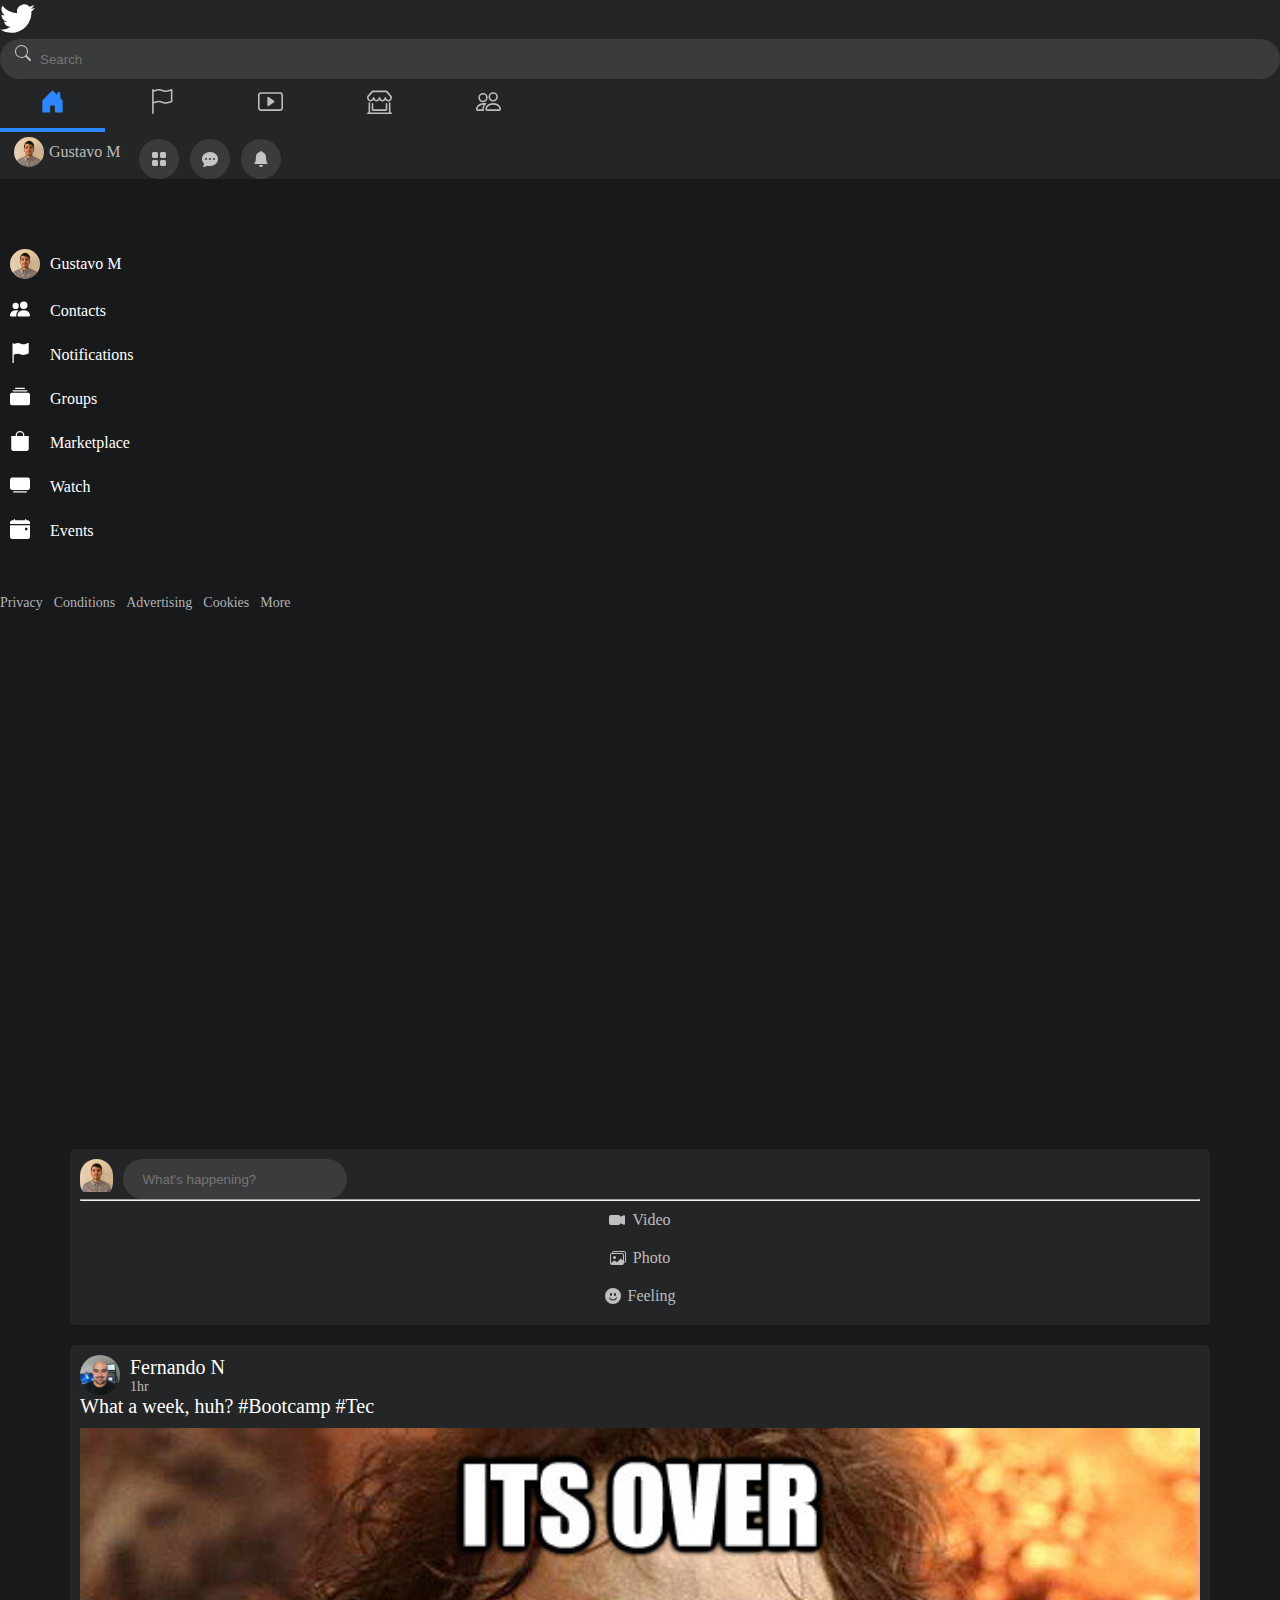
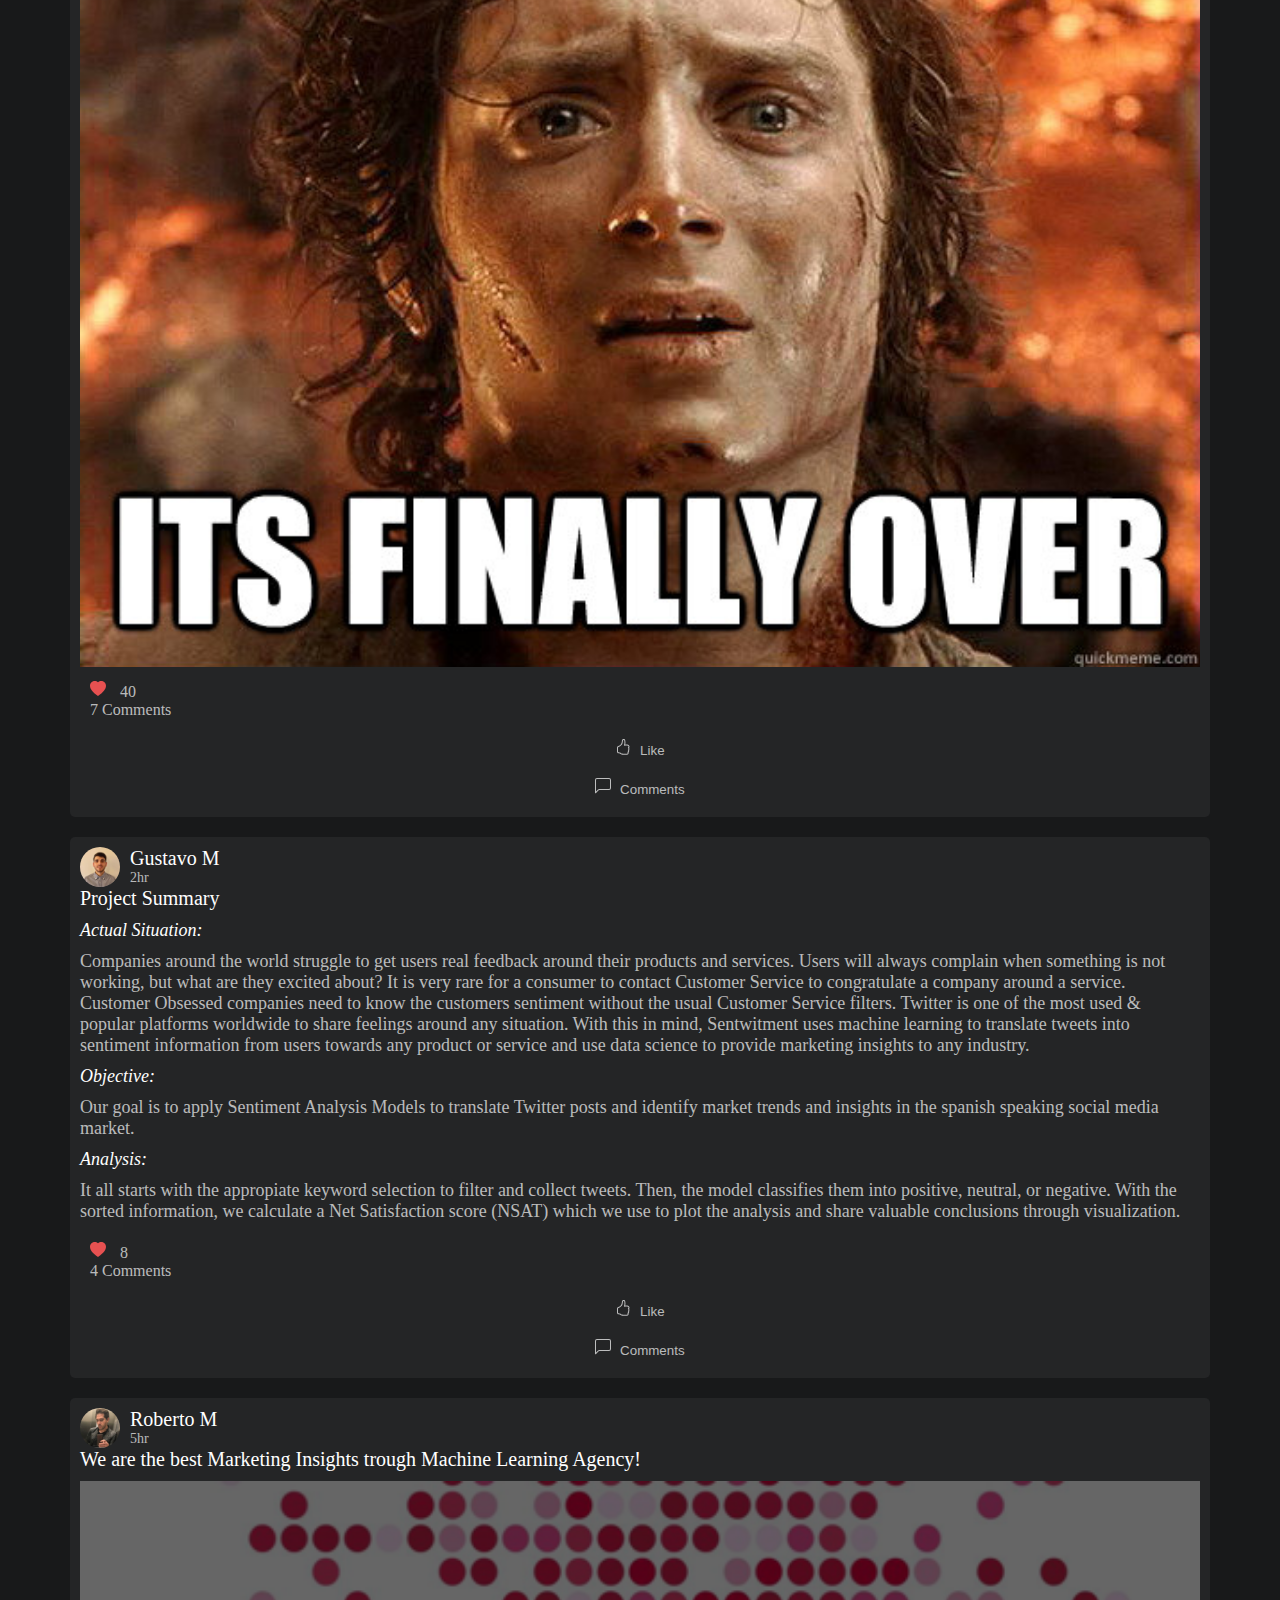
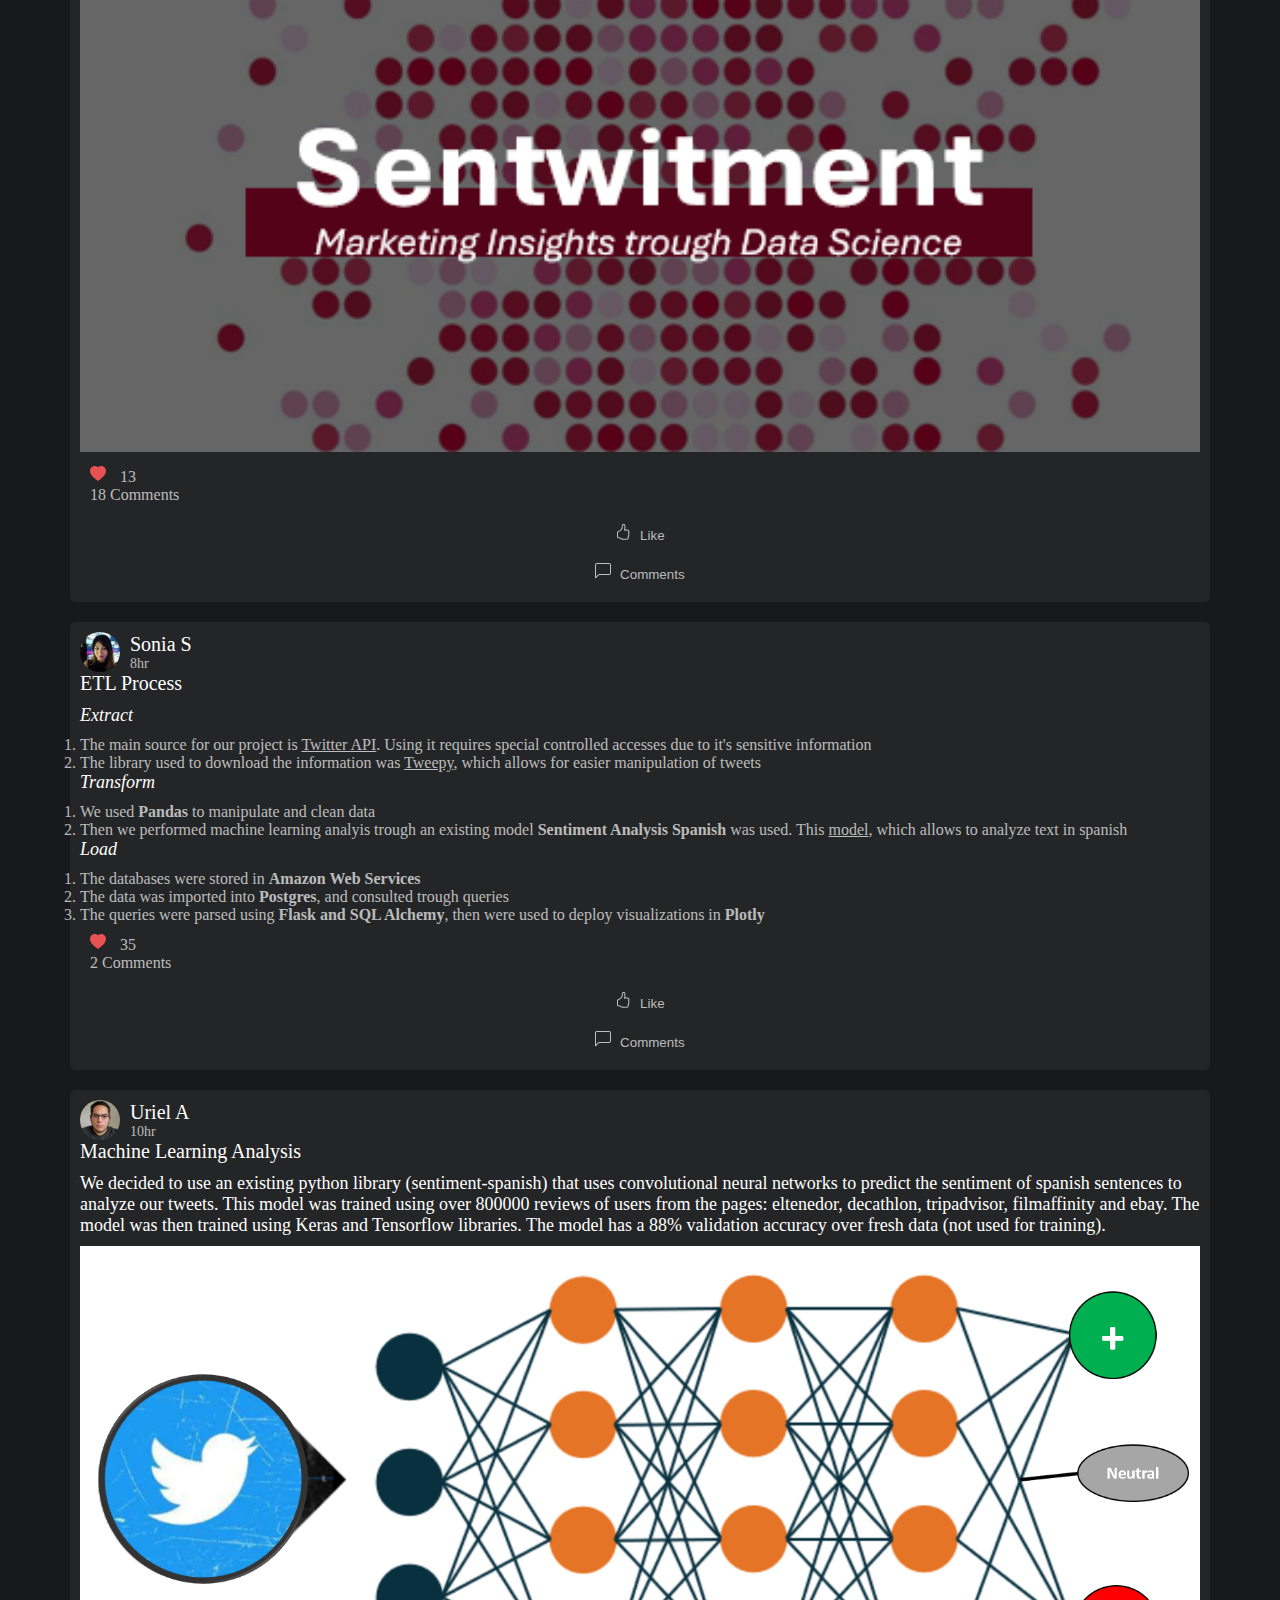
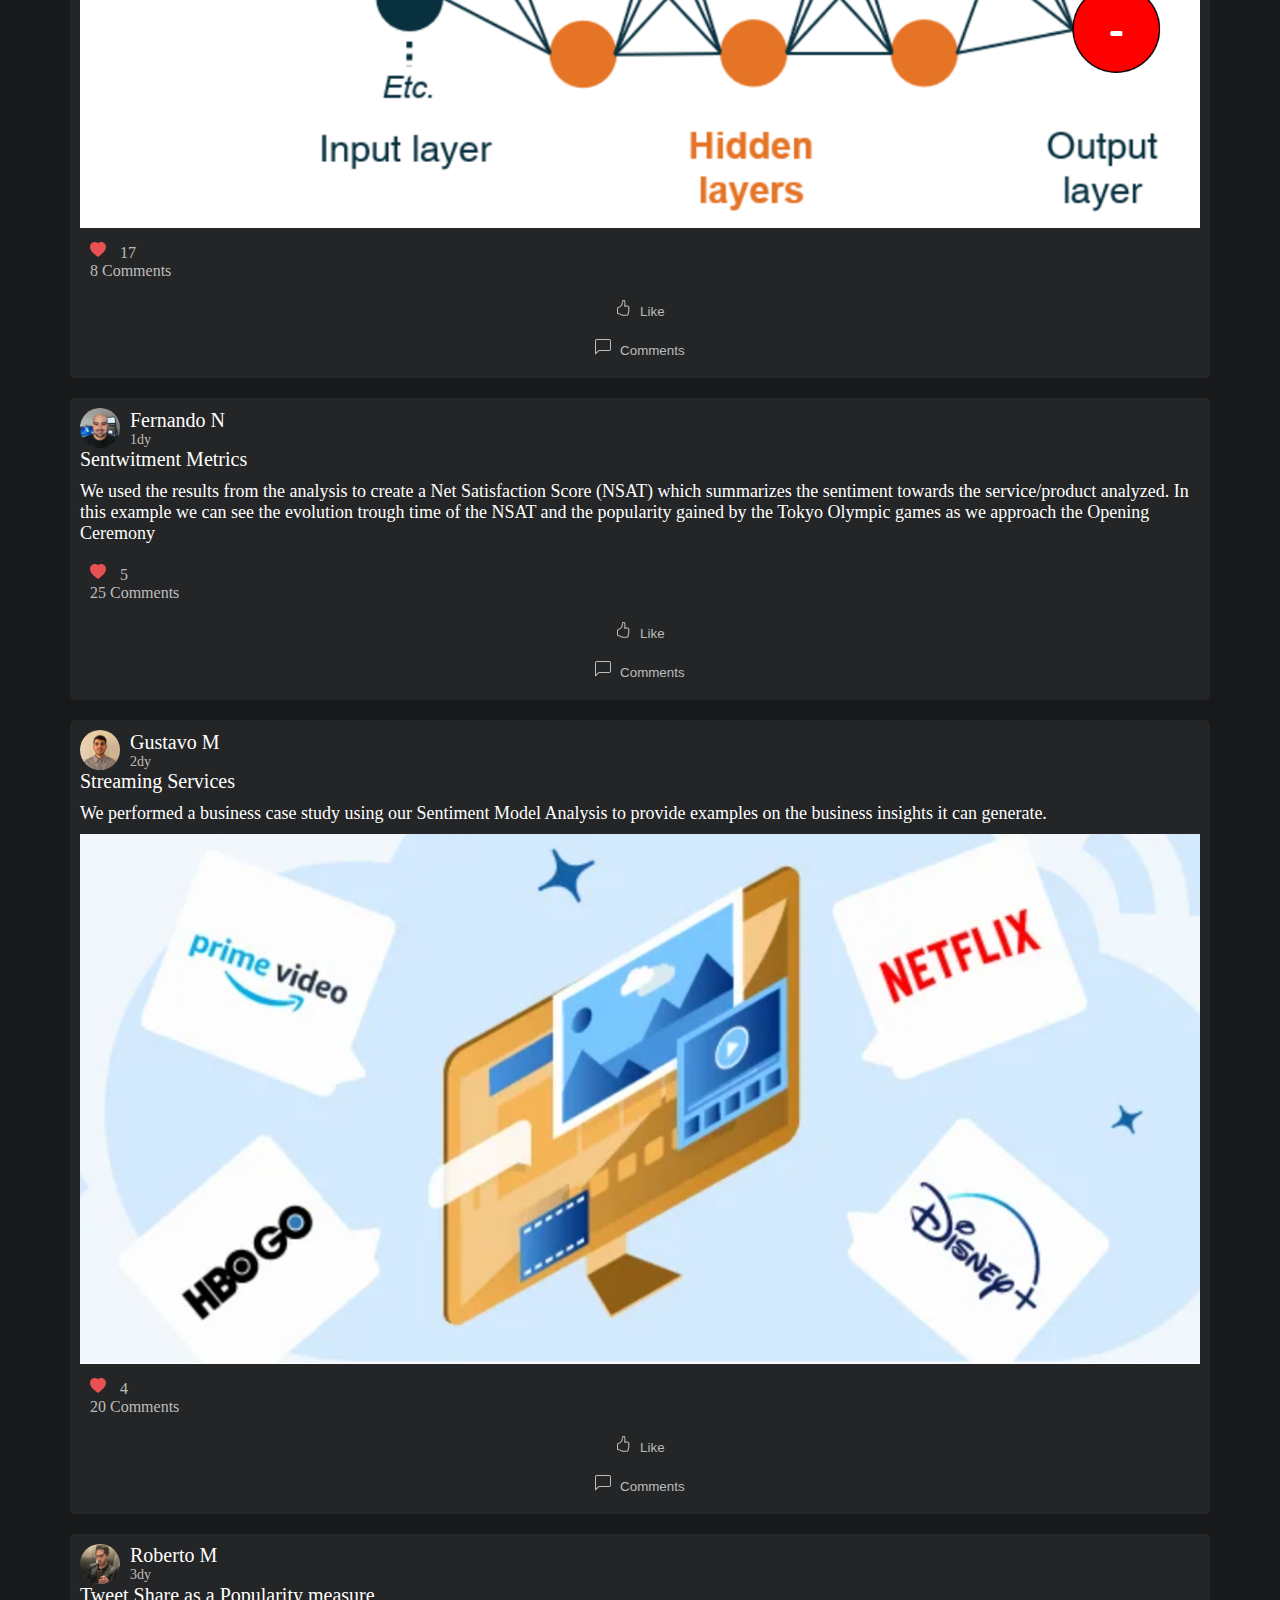
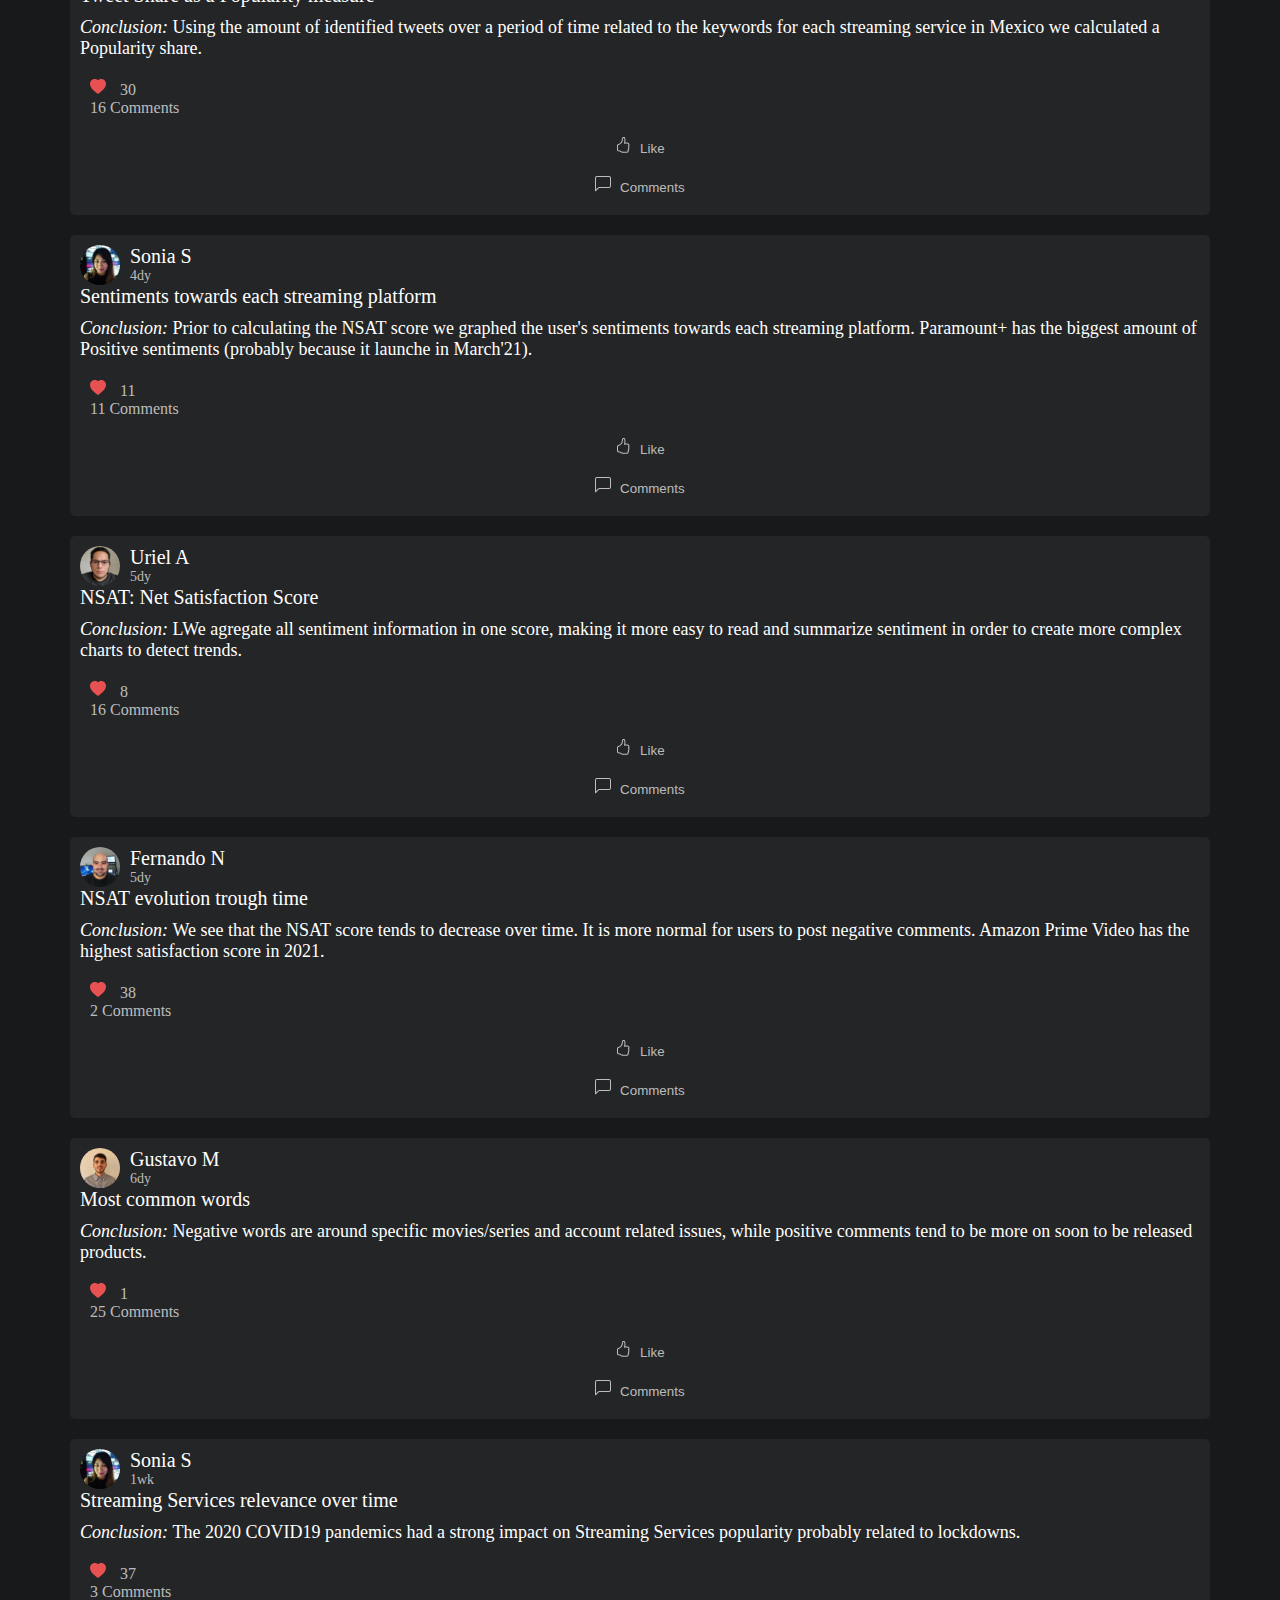
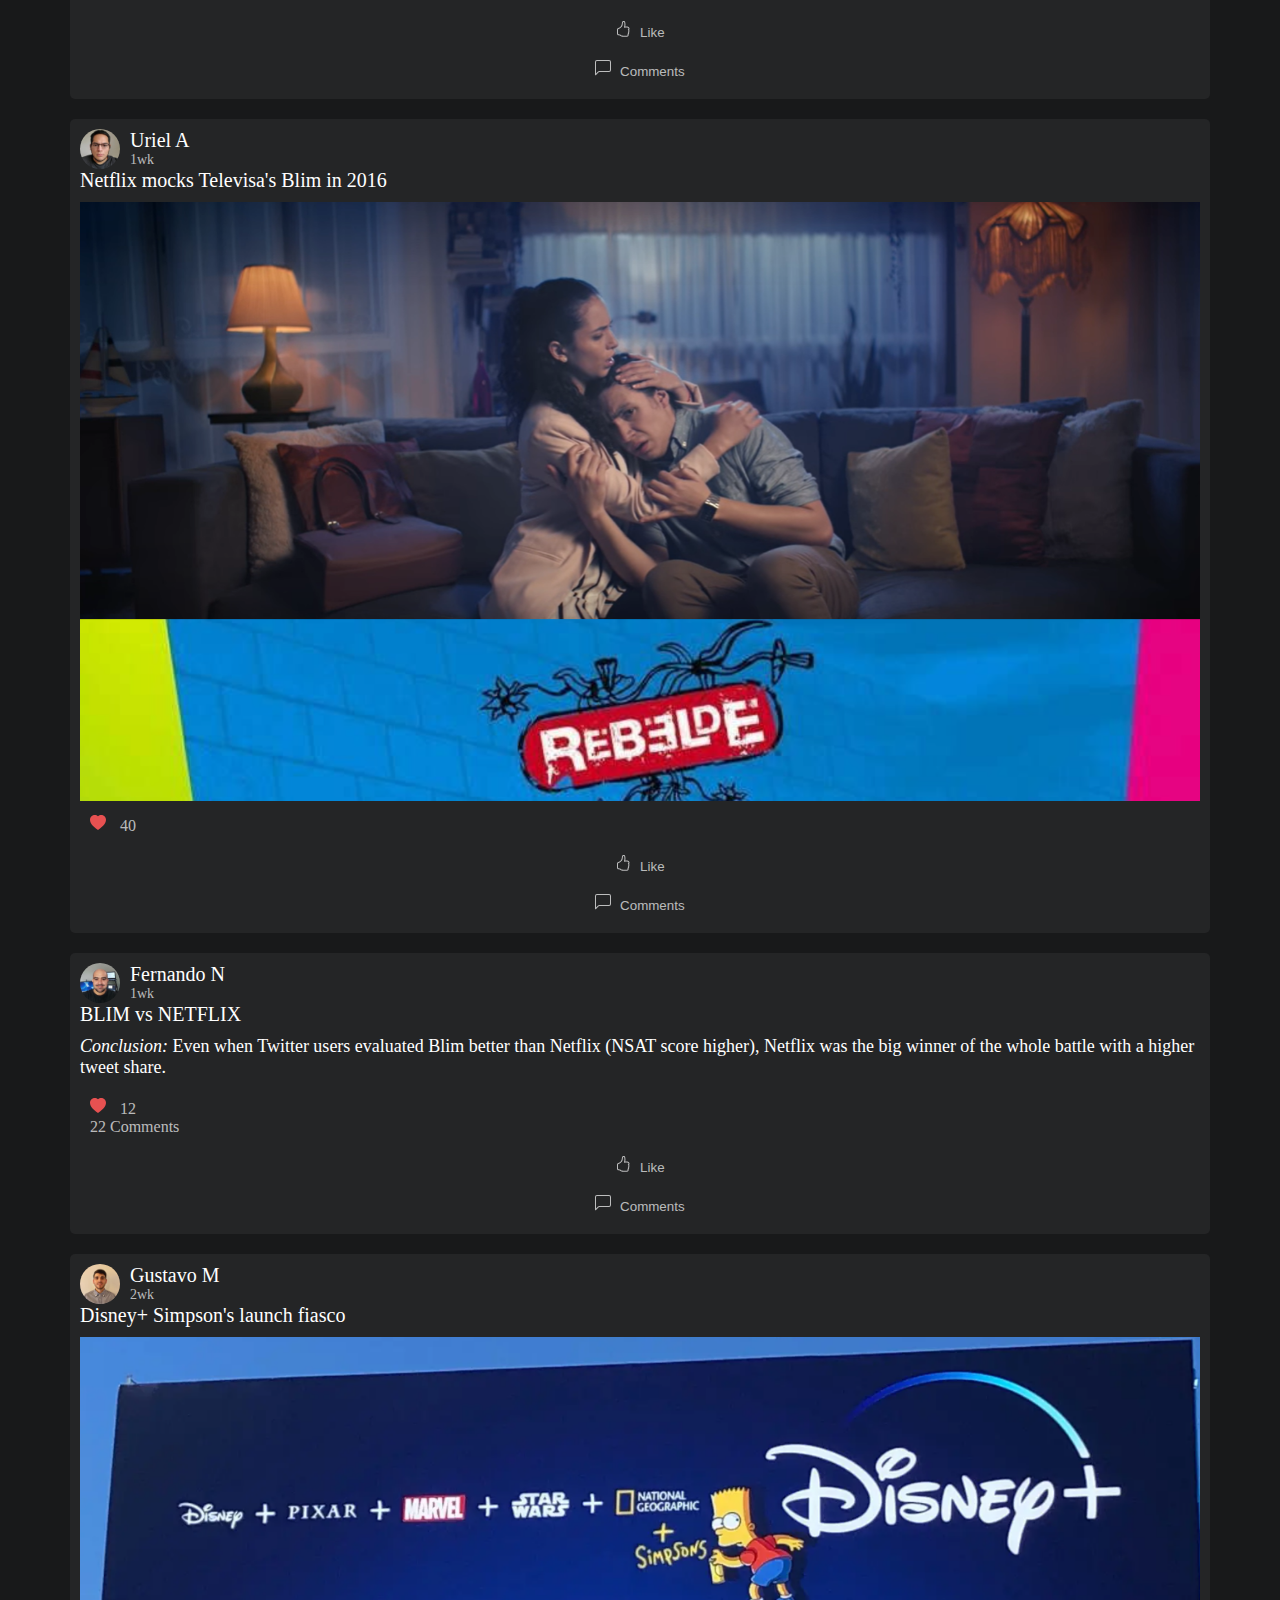
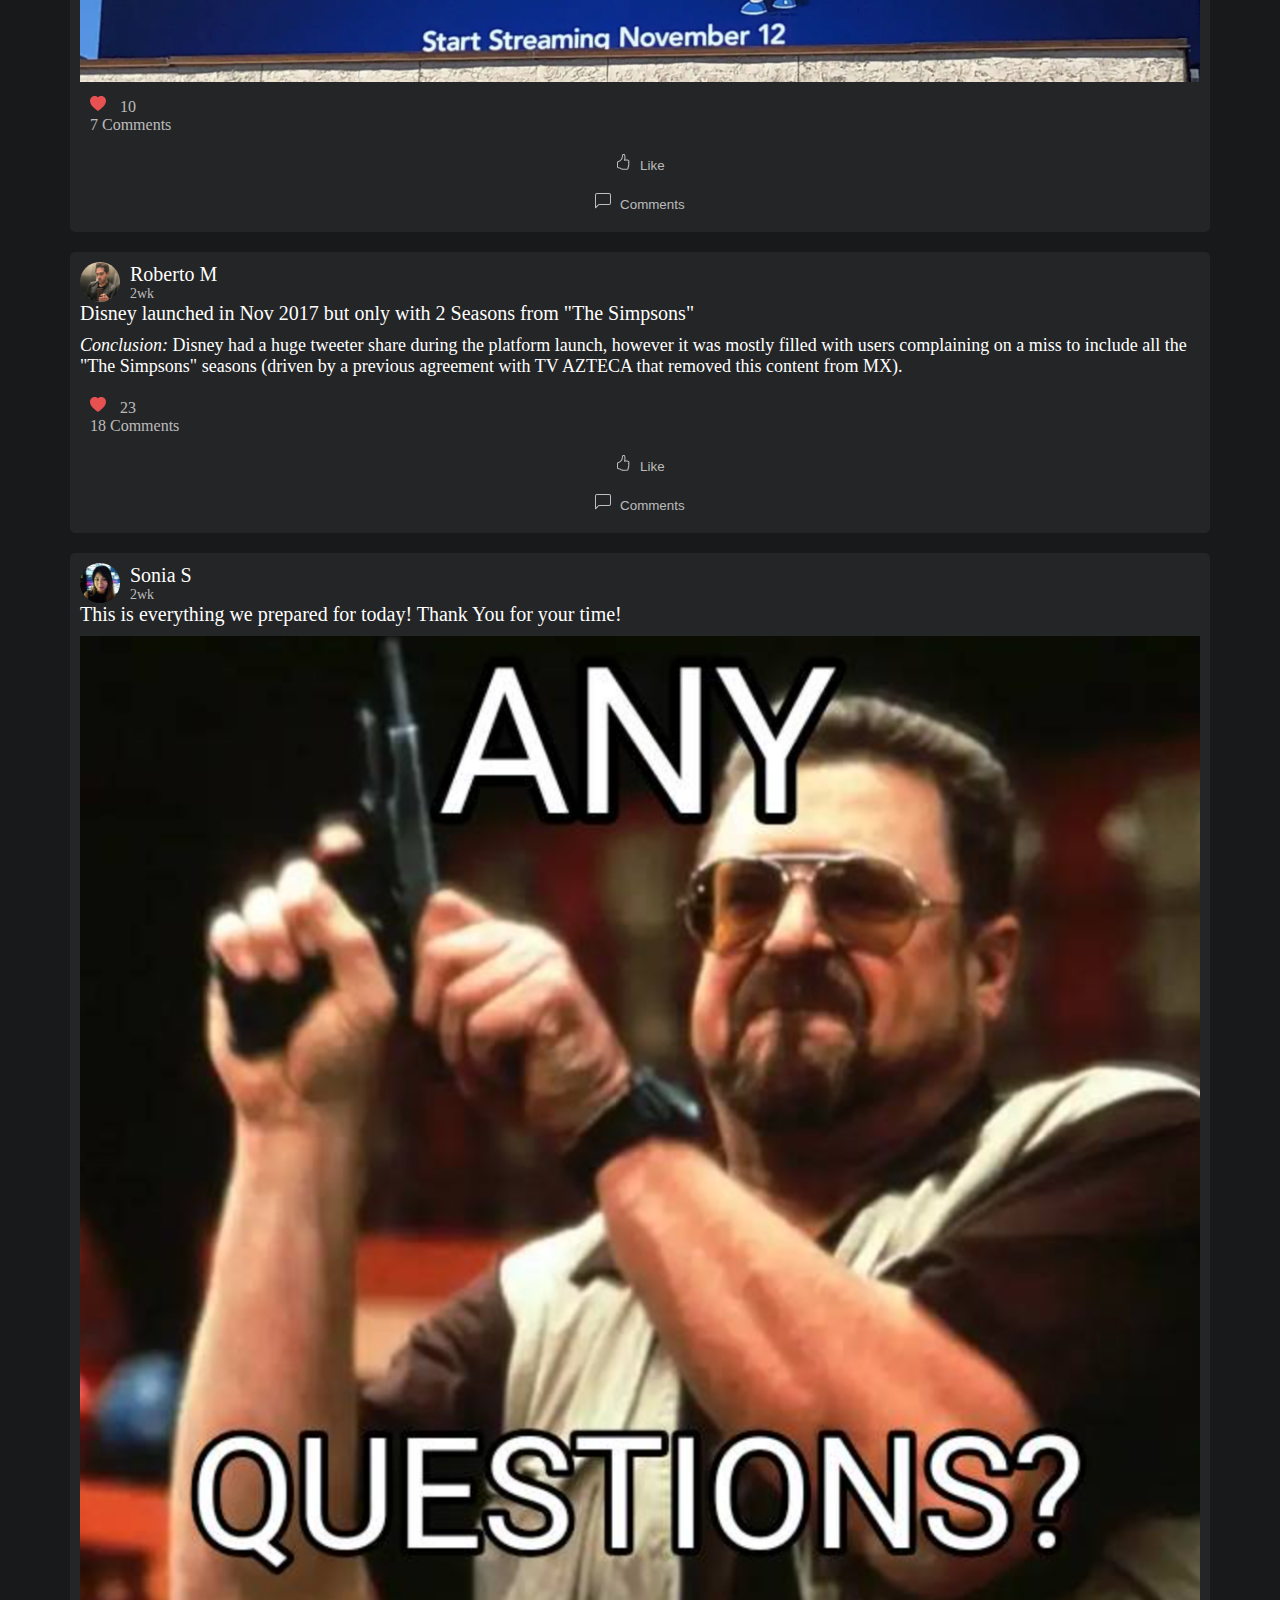
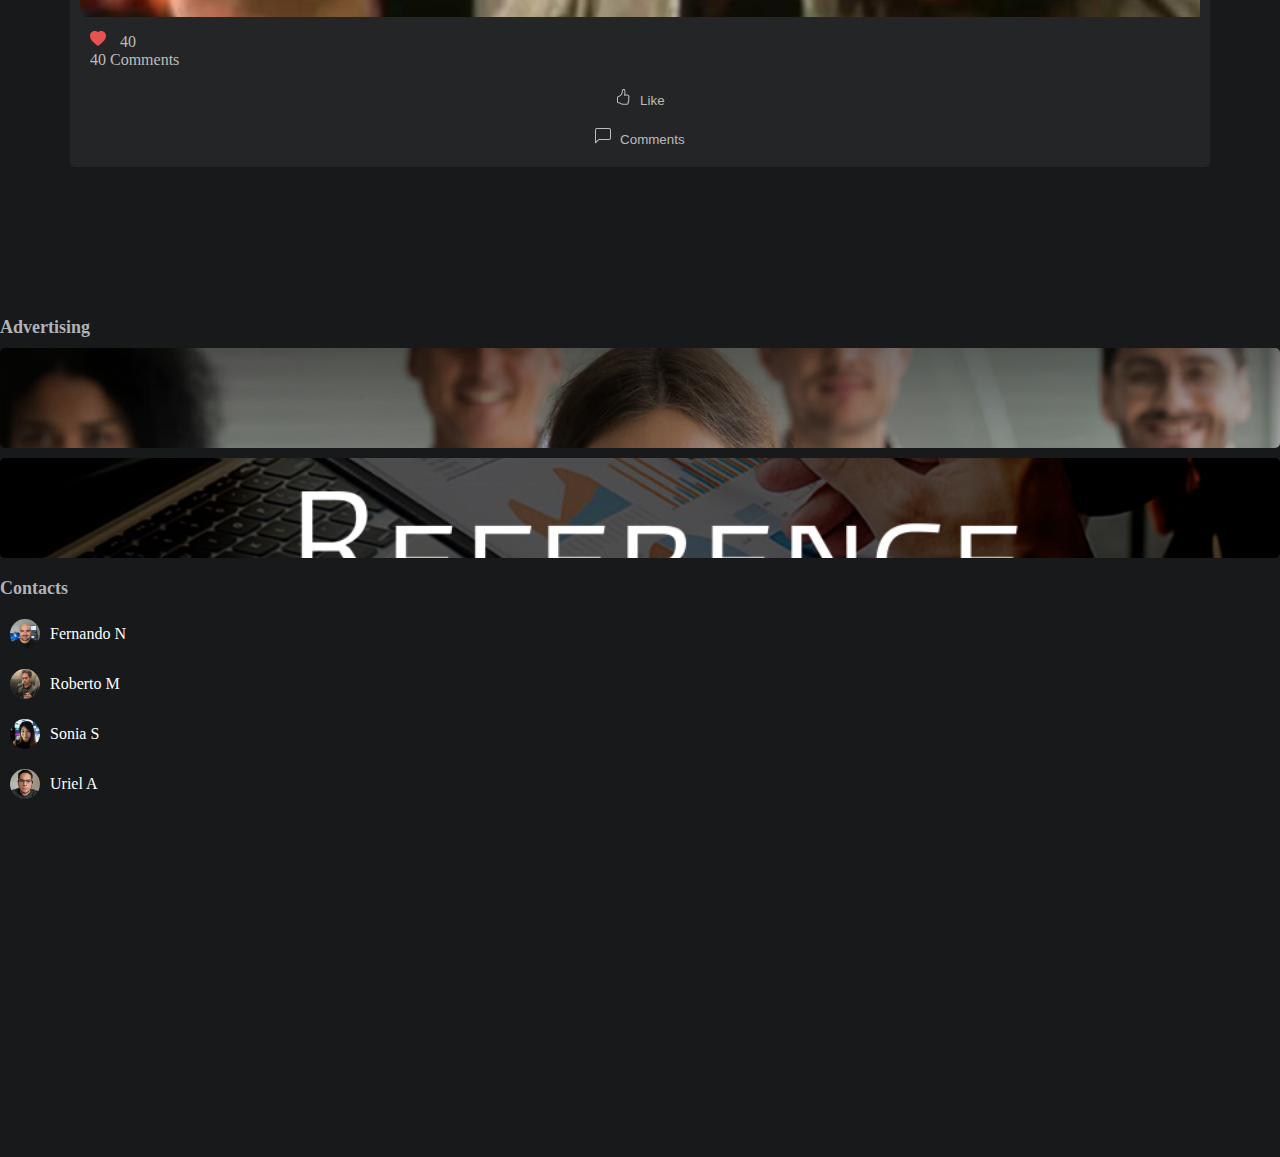
<file: templates/index.html>
<!DOCTYPE html>
<html lang="en">

<head>
    <meta charset="UTF-8">
    <meta http-equiv="X-UA-Compatible" content="IE=edge">
    <meta name="viewport" content="width=device-width, initial-scale=1.0">
    <link rel="apple-touch-icon" sizes="180x180" href="/apple-touch-icon.png">
    <link rel="icon" type="image/png" sizes="32x32" href="/favicon-32x32.png">
    <link rel="icon" type="image/png" sizes="16x16" href="/favicon-16x16.png">
    <link rel="manifest" href="/site.webmanifest">
    <link href="https://cdn.jsdelivr.net/npm/bootstrap@5.0.2/dist/css/bootstrap.min.css" rel="stylesheet"
        integrity="sha384-EVSTQN3/azprG1Anm3QDgpJLIm9Nao0Yz1ztcQTwFspd3yD65VohhpuuCOmLASjC" crossorigin="anonymous">
    <script src="https://cdn.plot.ly/plotly-latest.min.js"></script>
    <link rel="stylesheet" href="/static/css/style.css">
    <title>Sentwitment</title>

</head>


<body>
    <header class="fixed-top">
        <div class="container-fluid">
            <div class="row justify-content-between align-items-center">
                <!-- Logo y barra de búsqueda -->
                <div class="col col-lg-3 col-xl-2 d-flex align-items-center order-1">
                    <a href="#" class="logo me-2">
                        <svg xmlns="http://www.w3.org/2000/svg" width="16" height="16" fill="currentColor"
                            class="bi bi-twitter" viewBox="0 0 16 16">
                            <path
                                d="M5.026 15c6.038 0 9.341-5.003 9.341-9.334 0-.14 0-.282-.006-.422A6.685 6.685 0 0 0 16 3.542a6.658 6.658 0 0 1-1.889.518 3.301 3.301 0 0 0 1.447-1.817 6.533 6.533 0 0 1-2.087.793A3.286 3.286 0 0 0 7.875 6.03a9.325 9.325 0 0 1-6.767-3.429 3.289 3.289 0 0 0 1.018 4.382A3.323 3.323 0 0 1 .64 6.575v.045a3.288 3.288 0 0 0 2.632 3.218 3.203 3.203 0 0 1-.865.115 3.23 3.23 0 0 1-.614-.057 3.283 3.283 0 0 0 3.067 2.277A6.588 6.588 0 0 1 .78 13.58a6.32 6.32 0 0 1-.78-.045A9.344 9.344 0 0 0 5.026 15z" />
                        </svg>
                    </a>
                    <div class="barra-busqueda d-none d-sm-block">
                        <div class="icono">
                            <svg xmlns="http://www.w3.org/2000/svg" width="16" height="16" fill="currentColor"
                                class="bi bi-search" viewBox="0 0 16 16">
                                <path
                                    d="M11.742 10.344a6.5 6.5 0 1 0-1.397 1.398h-.001c.03.04.062.078.098.115l3.85 3.85a1 1 0 0 0 1.415-1.414l-3.85-3.85a1.007 1.007 0 0 0-.115-.1zM12 6.5a5.5 5.5 0 1 1-11 0 5.5 5.5 0 0 1 11 0z" />
                            </svg>
                        </div>
                        <input type="search" placeholder="Search">
                    </div>
                </div>

                <!-- Menú -->
                <div class="menu col-12 col-lg-6 col-xl-6 text-center order-3 order-lg-2">
                    <a href="#" class="active">
                        <svg xmlns="http://www.w3.org/2000/svg" width="16" height="16" fill="currentColor"
                            class="bi bi-house-door-fill" viewBox="0 0 16 16">
                            <path
                                d="M6.5 14.5v-3.505c0-.245.25-.495.5-.495h2c.25 0 .5.25.5.5v3.5a.5.5 0 0 0 .5.5h4a.5.5 0 0 0 .5-.5v-7a.5.5 0 0 0-.146-.354L13 5.793V2.5a.5.5 0 0 0-.5-.5h-1a.5.5 0 0 0-.5.5v1.293L8.354 1.146a.5.5 0 0 0-.708 0l-6 6A.5.5 0 0 0 1.5 7.5v7a.5.5 0 0 0 .5.5h4a.5.5 0 0 0 .5-.5z" />
                        </svg>
                    </a>
                    <a href="#">
                        <svg xmlns="http://www.w3.org/2000/svg" width="16" height="16" fill="currentColor"
                            class="bi bi-flag" viewBox="0 0 16 16">
                            <path
                                d="M14.778.085A.5.5 0 0 1 15 .5V8a.5.5 0 0 1-.314.464L14.5 8l.186.464-.003.001-.006.003-.023.009a12.435 12.435 0 0 1-.397.15c-.264.095-.631.223-1.047.35-.816.252-1.879.523-2.71.523-.847 0-1.548-.28-2.158-.525l-.028-.01C7.68 8.71 7.14 8.5 6.5 8.5c-.7 0-1.638.23-2.437.477A19.626 19.626 0 0 0 3 9.342V15.5a.5.5 0 0 1-1 0V.5a.5.5 0 0 1 1 0v.282c.226-.079.496-.17.79-.26C4.606.272 5.67 0 6.5 0c.84 0 1.524.277 2.121.519l.043.018C9.286.788 9.828 1 10.5 1c.7 0 1.638-.23 2.437-.477a19.587 19.587 0 0 0 1.349-.476l.019-.007.004-.002h.001M14 1.221c-.22.078-.48.167-.766.255-.81.252-1.872.523-2.734.523-.886 0-1.592-.286-2.203-.534l-.008-.003C7.662 1.21 7.139 1 6.5 1c-.669 0-1.606.229-2.415.478A21.294 21.294 0 0 0 3 1.845v6.433c.22-.078.48-.167.766-.255C4.576 7.77 5.638 7.5 6.5 7.5c.847 0 1.548.28 2.158.525l.028.01C9.32 8.29 9.86 8.5 10.5 8.5c.668 0 1.606-.229 2.415-.478A21.317 21.317 0 0 0 14 7.655V1.222z" />
                        </svg>
                    </a>
                    <a href="#">
                        <svg xmlns="http://www.w3.org/2000/svg" width="16" height="16" fill="currentColor"
                            class="bi bi-play-btn" viewBox="0 0 16 16">
                            <path
                                d="M6.79 5.093A.5.5 0 0 0 6 5.5v5a.5.5 0 0 0 .79.407l3.5-2.5a.5.5 0 0 0 0-.814l-3.5-2.5z" />
                            <path
                                d="M0 4a2 2 0 0 1 2-2h12a2 2 0 0 1 2 2v8a2 2 0 0 1-2 2H2a2 2 0 0 1-2-2V4zm15 0a1 1 0 0 0-1-1H2a1 1 0 0 0-1 1v8a1 1 0 0 0 1 1h12a1 1 0 0 0 1-1V4z" />
                        </svg>
                    </a>
                    <a href="#">
                        <svg xmlns="http://www.w3.org/2000/svg" width="16" height="16" fill="currentColor"
                            class="bi bi-shop-window" viewBox="0 0 16 16">
                            <path
                                d="M2.97 1.35A1 1 0 0 1 3.73 1h8.54a1 1 0 0 1 .76.35l2.609 3.044A1.5 1.5 0 0 1 16 5.37v.255a2.375 2.375 0 0 1-4.25 1.458A2.371 2.371 0 0 1 9.875 8 2.37 2.37 0 0 1 8 7.083 2.37 2.37 0 0 1 6.125 8a2.37 2.37 0 0 1-1.875-.917A2.375 2.375 0 0 1 0 5.625V5.37a1.5 1.5 0 0 1 .361-.976l2.61-3.045zm1.78 4.275a1.375 1.375 0 0 0 2.75 0 .5.5 0 0 1 1 0 1.375 1.375 0 0 0 2.75 0 .5.5 0 0 1 1 0 1.375 1.375 0 1 0 2.75 0V5.37a.5.5 0 0 0-.12-.325L12.27 2H3.73L1.12 5.045A.5.5 0 0 0 1 5.37v.255a1.375 1.375 0 0 0 2.75 0 .5.5 0 0 1 1 0zM1.5 8.5A.5.5 0 0 1 2 9v6h12V9a.5.5 0 0 1 1 0v6h.5a.5.5 0 0 1 0 1H.5a.5.5 0 0 1 0-1H1V9a.5.5 0 0 1 .5-.5zm2 .5a.5.5 0 0 1 .5.5V13h8V9.5a.5.5 0 0 1 1 0V13a1 1 0 0 1-1 1H4a1 1 0 0 1-1-1V9.5a.5.5 0 0 1 .5-.5z" />
                        </svg>
                    </a>
                    <a href="#">
                        <svg xmlns="http://www.w3.org/2000/svg" width="16" height="16" fill="currentColor"
                            class="bi bi-people" viewBox="0 0 16 16">
                            <path
                                d="M15 14s1 0 1-1-1-4-5-4-5 3-5 4 1 1 1 1h8zm-7.978-1A.261.261 0 0 1 7 12.996c.001-.264.167-1.03.76-1.72C8.312 10.629 9.282 10 11 10c1.717 0 2.687.63 3.24 1.276.593.69.758 1.457.76 1.72l-.008.002a.274.274 0 0 1-.014.002H7.022zM11 7a2 2 0 1 0 0-4 2 2 0 0 0 0 4zm3-2a3 3 0 1 1-6 0 3 3 0 0 1 6 0zM6.936 9.28a5.88 5.88 0 0 0-1.23-.247A7.35 7.35 0 0 0 5 9c-4 0-5 3-5 4 0 .667.333 1 1 1h4.216A2.238 2.238 0 0 1 5 13c0-1.01.377-2.042 1.09-2.904.243-.294.526-.569.846-.816zM4.92 10A5.493 5.493 0 0 0 4 13H1c0-.26.164-1.03.76-1.724.545-.636 1.492-1.256 3.16-1.275zM1.5 5.5a3 3 0 1 1 6 0 3 3 0 0 1-6 0zm3-2a2 2 0 1 0 0 4 2 2 0 0 0 0-4z" />
                        </svg>
                    </a>
                </div>

                <!-- Botones -->
                <nav
                    class="botones col-auto col-lg-3 col-xl-2 text-end d-flex align-items-center justify-content-end order-2 order-lg-3">
                    <a href="https://www.linkedin.com/in/gustavo-maldonado-9931a758/" class="perfil">
                        <img src="/static/img/gustavo.jfif" alt=""> Gustavo M
                    </a>

                    <a href="#">
                        <svg xmlns="http://www.w3.org/2000/svg" width="16" height="16" fill="currentColor"
                            class="bi bi-grid-fill" viewBox="0 0 16 16">
                            <path
                                d="M1 2.5A1.5 1.5 0 0 1 2.5 1h3A1.5 1.5 0 0 1 7 2.5v3A1.5 1.5 0 0 1 5.5 7h-3A1.5 1.5 0 0 1 1 5.5v-3zm8 0A1.5 1.5 0 0 1 10.5 1h3A1.5 1.5 0 0 1 15 2.5v3A1.5 1.5 0 0 1 13.5 7h-3A1.5 1.5 0 0 1 9 5.5v-3zm-8 8A1.5 1.5 0 0 1 2.5 9h3A1.5 1.5 0 0 1 7 10.5v3A1.5 1.5 0 0 1 5.5 15h-3A1.5 1.5 0 0 1 1 13.5v-3zm8 0A1.5 1.5 0 0 1 10.5 9h3a1.5 1.5 0 0 1 1.5 1.5v3a1.5 1.5 0 0 1-1.5 1.5h-3A1.5 1.5 0 0 1 9 13.5v-3z" />
                        </svg>
                    </a>

                    <a href="#">
                        <svg xmlns="http://www.w3.org/2000/svg" width="16" height="16" fill="currentColor"
                            class="bi bi-chat-dots-fill" viewBox="0 0 16 16">
                            <path
                                d="M16 8c0 3.866-3.582 7-8 7a9.06 9.06 0 0 1-2.347-.306c-.584.296-1.925.864-4.181 1.234-.2.032-.352-.176-.273-.362.354-.836.674-1.95.77-2.966C.744 11.37 0 9.76 0 8c0-3.866 3.582-7 8-7s8 3.134 8 7zM5 8a1 1 0 1 0-2 0 1 1 0 0 0 2 0zm4 0a1 1 0 1 0-2 0 1 1 0 0 0 2 0zm3 1a1 1 0 1 0 0-2 1 1 0 0 0 0 2z" />
                        </svg>
                    </a>

                    <a href="#">
                        <svg xmlns="http://www.w3.org/2000/svg" width="16" height="16" fill="currentColor"
                            class="bi bi-bell-fill" viewBox="0 0 16 16">
                            <path
                                d="M8 16a2 2 0 0 0 2-2H6a2 2 0 0 0 2 2zm.995-14.901a1 1 0 1 0-1.99 0A5.002 5.002 0 0 0 3 6c0 1.098-.5 6-2 7h14c-1.5-1-2-5.902-2-7 0-2.42-1.72-4.44-4.005-4.901z" />
                        </svg>
                    </a>

                </nav>

            </div>
        </div>
    </header>

    <div class="container-fluid">
        <div class="contenido-principal row justify-content-center justify-content-md-between">
            <aside class="enlaces-rapidos col-3 col-xl-2">
                <nav>
                    <a href="#" class="perfil">
                        <img src="/static/img/gustavo.jfif" alt=""> Gustavo M
                    </a>

                    <a href="#">
                        <div class="icono">
                            <svg xmlns="http://www.w3.org/2000/svg" width="16" height="16" fill="currentColor"
                                class="bi bi-people-fill" viewBox="0 0 16 16">
                                <path d="M7 14s-1 0-1-1 1-4 5-4 5 3 5 4-1 1-1 1H7zm4-6a3 3 0 1 0 0-6 3 3 0 0 0 0 6z" />
                                <path fill-rule="evenodd"
                                    d="M5.216 14A2.238 2.238 0 0 1 5 13c0-1.355.68-2.75 1.936-3.72A6.325 6.325 0 0 0 5 9c-4 0-5 3-5 4s1 1 1 1h4.216z" />
                                <path d="M4.5 8a2.5 2.5 0 1 0 0-5 2.5 2.5 0 0 0 0 5z" />
                            </svg>
                        </div>
                        Contacts
                    </a>

                    <a href="#">
                        <div class="icono">
                            <svg xmlns="http://www.w3.org/2000/svg" width="16" height="16" fill="currentColor"
                                class="bi bi-flag-fill" viewBox="0 0 16 16">
                                <path
                                    d="M14.778.085A.5.5 0 0 1 15 .5V8a.5.5 0 0 1-.314.464L14.5 8l.186.464-.003.001-.006.003-.023.009a12.435 12.435 0 0 1-.397.15c-.264.095-.631.223-1.047.35-.816.252-1.879.523-2.71.523-.847 0-1.548-.28-2.158-.525l-.028-.01C7.68 8.71 7.14 8.5 6.5 8.5c-.7 0-1.638.23-2.437.477A19.626 19.626 0 0 0 3 9.342V15.5a.5.5 0 0 1-1 0V.5a.5.5 0 0 1 1 0v.282c.226-.079.496-.17.79-.26C4.606.272 5.67 0 6.5 0c.84 0 1.524.277 2.121.519l.043.018C9.286.788 9.828 1 10.5 1c.7 0 1.638-.23 2.437-.477a19.587 19.587 0 0 0 1.349-.476l.019-.007.004-.002h.001" />
                            </svg>
                        </div>
                        Notifications
                    </a>

                    <a href="#">
                        <div class="icono">
                            <svg xmlns="http://www.w3.org/2000/svg" width="16" height="16" fill="currentColor"
                                class="bi bi-collection-fill" viewBox="0 0 16 16">
                                <path
                                    d="M0 13a1.5 1.5 0 0 0 1.5 1.5h13A1.5 1.5 0 0 0 16 13V6a1.5 1.5 0 0 0-1.5-1.5h-13A1.5 1.5 0 0 0 0 6v7zM2 3a.5.5 0 0 0 .5.5h11a.5.5 0 0 0 0-1h-11A.5.5 0 0 0 2 3zm2-2a.5.5 0 0 0 .5.5h7a.5.5 0 0 0 0-1h-7A.5.5 0 0 0 4 1z" />
                            </svg>
                        </div>
                        Groups
                    </a>

                    <a href="#">
                        <div class="icono">
                            <svg xmlns="http://www.w3.org/2000/svg" width="16" height="16" fill="currentColor"
                                class="bi bi-bag-fill" viewBox="0 0 16 16">
                                <path
                                    d="M8 1a2.5 2.5 0 0 1 2.5 2.5V4h-5v-.5A2.5 2.5 0 0 1 8 1zm3.5 3v-.5a3.5 3.5 0 1 0-7 0V4H1v10a2 2 0 0 0 2 2h10a2 2 0 0 0 2-2V4h-3.5z" />
                            </svg>
                        </div>
                        Marketplace
                    </a>

                    <a href="#">
                        <div class="icono">
                            <svg xmlns="http://www.w3.org/2000/svg" width="16" height="16" fill="currentColor"
                                class="bi bi-tv-fill" viewBox="0 0 16 16">
                                <path
                                    d="M2.5 13.5A.5.5 0 0 1 3 13h10a.5.5 0 0 1 0 1H3a.5.5 0 0 1-.5-.5zM2 2h12s2 0 2 2v6s0 2-2 2H2s-2 0-2-2V4s0-2 2-2z" />
                            </svg>
                        </div>
                        Watch
                    </a>

                    <a href="#">
                        <div class="icono">
                            <svg xmlns="http://www.w3.org/2000/svg" width="16" height="16" fill="currentColor"
                                class="bi bi-calendar-event-fill" viewBox="0 0 16 16">
                                <path
                                    d="M4 .5a.5.5 0 0 0-1 0V1H2a2 2 0 0 0-2 2v1h16V3a2 2 0 0 0-2-2h-1V.5a.5.5 0 0 0-1 0V1H4V.5zM16 14V5H0v9a2 2 0 0 0 2 2h12a2 2 0 0 0 2-2zm-3.5-7h1a.5.5 0 0 1 .5.5v1a.5.5 0 0 1-.5.5h-1a.5.5 0 0 1-.5-.5v-1a.5.5 0 0 1 .5-.5z" />
                            </svg>
                        </div>
                        Events
                    </a>

                </nav>

                <footer>
                    <nav>
                        <a href="#">Privacy</a>
                        <a href="#">Conditions</a>
                        <a href="#">Advertising</a>
                        <a href="#">Cookies</a>
                        <a href="#">More</a>
                    </nav>
                </footer>

            </aside>

            <main class="col-12 col-sm-10 col-md-6 col-xxl-6">
                <div class="publicar">
                    <div class="formulario">
                        <a href="https://www.linkedin.com/in/gustavo-maldonado-9931a758/" class="foto">
                            <img src="/static/img/gustavo.jfif" alt="">
                        </a>
                        <input type="text" placeholder="What's happening?">
                    </div>
                    <hr>
                    <div class="botones d-flex">
                        <a href="#">
                            <svg xmlns="http://www.w3.org/2000/svg" width="16" height="16" fill="currentColor"
                                class="bi bi-camera-video-fill" viewBox="0 0 16 16">
                                <path fill-rule="evenodd"
                                    d="M0 5a2 2 0 0 1 2-2h7.5a2 2 0 0 1 1.983 1.738l3.11-1.382A1 1 0 0 1 16 4.269v7.462a1 1 0 0 1-1.406.913l-3.111-1.382A2 2 0 0 1 9.5 13H2a2 2 0 0 1-2-2V5z" />
                            </svg>
                            Video
                        </a>

                        <a href="#">
                            <svg xmlns="http://www.w3.org/2000/svg" width="16" height="16" fill="currentColor"
                                class="bi bi-images" viewBox="0 0 16 16">
                                <path d="M4.502 9a1.5 1.5 0 1 0 0-3 1.5 1.5 0 0 0 0 3z" />
                                <path
                                    d="M14.002 13a2 2 0 0 1-2 2h-10a2 2 0 0 1-2-2V5A2 2 0 0 1 2 3a2 2 0 0 1 2-2h10a2 2 0 0 1 2 2v8a2 2 0 0 1-1.998 2zM14 2H4a1 1 0 0 0-1 1h9.002a2 2 0 0 1 2 2v7A1 1 0 0 0 15 11V3a1 1 0 0 0-1-1zM2.002 4a1 1 0 0 0-1 1v8l2.646-2.354a.5.5 0 0 1 .63-.062l2.66 1.773 3.71-3.71a.5.5 0 0 1 .577-.094l1.777 1.947V5a1 1 0 0 0-1-1h-10z" />
                            </svg>
                            Photo
                        </a>

                        <a href="#">
                            <svg xmlns="http://www.w3.org/2000/svg" width="16" height="16" fill="currentColor"
                                class="bi bi-emoji-smile-fill" viewBox="0 0 16 16">
                                <path
                                    d="M8 16A8 8 0 1 0 8 0a8 8 0 0 0 0 16zM7 6.5C7 7.328 6.552 8 6 8s-1-.672-1-1.5S5.448 5 6 5s1 .672 1 1.5zM4.285 9.567a.5.5 0 0 1 .683.183A3.498 3.498 0 0 0 8 11.5a3.498 3.498 0 0 0 3.032-1.75.5.5 0 1 1 .866.5A4.498 4.498 0 0 1 8 12.5a4.498 4.498 0 0 1-3.898-2.25.5.5 0 0 1 .183-.683zM10 8c-.552 0-1-.672-1-1.5S9.448 5 10 5s1 .672 1 1.5S10.552 8 10 8z" />
                            </svg>
                            Feeling
                        </a>

                    </div>
                </div>

                <div class="publicaciones">

                    <!------------------- 1st Publication --------------------->
                    <div class="publicacion">

                        <div class="header">
                            <a href="https://www.linkedin.com/in/nunezf/" class="foto">
                                <img src="/static/img/fernando.jfif" alt="">
                            </a>
                            <div class="datos">
                                <a href="#" class="nombre">Fernando N</a>
                                <a href="#" class="hora">1hr</a>
                            </div>
                        </div>

                        <div class="body">
                            <p>What a week, huh? #Bootcamp #Tec</p>
                            <img src="/static/img/final_project.jpg" alt="">
                        </div>

                        <div class="comentarios d-flex justify-content-between">
                            <div class="me-gusta d-flex justify-content-start align-items-center">
                                <svg xmlns="http://www.w3.org/2000/svg" width="16" height="16" fill="currentColor"
                                    class="bi bi-heart-fill" viewBox="0 0 16 16">
                                    <path fill-rule="evenodd"
                                        d="M8 1.314C12.438-3.248 23.534 4.735 8 15-7.534 4.736 3.562-3.248 8 1.314z" />
                                </svg>
                                <span>40</span>
                            </div>
                            <a href="#">7 Comments</a>
                        </div>

                        <div class="botones d-flex">
                            <button class="me-gusta">
                                <svg xmlns="http://www.w3.org/2000/svg" width="16" height="16" fill="currentColor"
                                    class="bi bi-hand-thumbs-up" viewBox="0 0 16 16">
                                    <path
                                        d="M8.864.046C7.908-.193 7.02.53 6.956 1.466c-.072 1.051-.23 2.016-.428 2.59-.125.36-.479 1.013-1.04 1.639-.557.623-1.282 1.178-2.131 1.41C2.685 7.288 2 7.87 2 8.72v4.001c0 .845.682 1.464 1.448 1.545 1.07.114 1.564.415 2.068.723l.048.03c.272.165.578.348.97.484.397.136.861.217 1.466.217h3.5c.937 0 1.599-.477 1.934-1.064a1.86 1.86 0 0 0 .254-.912c0-.152-.023-.312-.077-.464.201-.263.38-.578.488-.901.11-.33.172-.762.004-1.149.069-.13.12-.269.159-.403.077-.27.113-.568.113-.857 0-.288-.036-.585-.113-.856a2.144 2.144 0 0 0-.138-.362 1.9 1.9 0 0 0 .234-1.734c-.206-.592-.682-1.1-1.2-1.272-.847-.282-1.803-.276-2.516-.211a9.84 9.84 0 0 0-.443.05 9.365 9.365 0 0 0-.062-4.509A1.38 1.38 0 0 0 9.125.111L8.864.046zM11.5 14.721H8c-.51 0-.863-.069-1.14-.164-.281-.097-.506-.228-.776-.393l-.04-.024c-.555-.339-1.198-.731-2.49-.868-.333-.036-.554-.29-.554-.55V8.72c0-.254.226-.543.62-.65 1.095-.3 1.977-.996 2.614-1.708.635-.71 1.064-1.475 1.238-1.978.243-.7.407-1.768.482-2.85.025-.362.36-.594.667-.518l.262.066c.16.04.258.143.288.255a8.34 8.34 0 0 1-.145 4.725.5.5 0 0 0 .595.644l.003-.001.014-.003.058-.014a8.908 8.908 0 0 1 1.036-.157c.663-.06 1.457-.054 2.11.164.175.058.45.3.57.65.107.308.087.67-.266 1.022l-.353.353.353.354c.043.043.105.141.154.315.048.167.075.37.075.581 0 .212-.027.414-.075.582-.05.174-.111.272-.154.315l-.353.353.353.354c.047.047.109.177.005.488a2.224 2.224 0 0 1-.505.805l-.353.353.353.354c.006.005.041.05.041.17a.866.866 0 0 1-.121.416c-.165.288-.503.56-1.066.56z" />
                                </svg>
                                Like
                            </button>

                            <button class="me-gusta">
                                <svg xmlns="http://www.w3.org/2000/svg" width="16" height="16" fill="currentColor"
                                    class="bi bi-chat-left" viewBox="0 0 16 16">
                                    <path
                                        d="M14 1a1 1 0 0 1 1 1v8a1 1 0 0 1-1 1H4.414A2 2 0 0 0 3 11.586l-2 2V2a1 1 0 0 1 1-1h12zM2 0a2 2 0 0 0-2 2v12.793a.5.5 0 0 0 .854.353l2.853-2.853A1 1 0 0 1 4.414 12H14a2 2 0 0 0 2-2V2a2 2 0 0 0-2-2H2z" />
                                </svg>
                                Comments
                            </button>
                        </div>
                    </div>


                    <!------------------- 2nd Publication --------------------->
                    <div class="publicacion">
                        <div class="header">
                            <a href="https://www.linkedin.com/in/gustavo-maldonado-9931a758/" class="foto">
                                <img src="/static/img/gustavo.jfif" alt="">
                            </a>
                            <div class="datos">
                                <a href="#" class="nombre">Gustavo M</a>
                                <a href="#" class="hora">2hr</a>
                            </div>
                        </div>

                        <div class="body">
                            <p>Project Summary</p>
                            <p class="descripcion"><em>Actual Situation: </em></p>
                            <p class="comentario">
                                Companies around the world struggle to get users real feedback around their products and
                                services.
                                Users will always complain when something is not working, but what are they excited
                                about?
                                It is very rare for a consumer to contact Customer Service to congratulate a company
                                around a service.
                                Customer Obsessed companies need to know the customers sentiment without the usual
                                Customer Service filters.
                                Twitter is one of the most used & popular platforms worldwide to share feelings around
                                any situation.
                                With this in mind, Sentwitment uses machine learning to translate tweets into sentiment
                                information from users towards any product or service and use data science to provide
                                marketing insights to any industry.
                            </p>
                            <p class="descripcion"><em>Objective: </em></p>
                            <p class="comentario">
                                Our goal is to apply Sentiment Analysis Models to translate Twitter posts and identify
                                market trends and insights in the spanish speaking social media market.
                            </p>
                            <p class="descripcion"><em>Analysis: </em></p>
                            <p class="comentario">
                                It all starts with the appropiate keyword selection to filter and collect tweets. Then,
                                the model classifies them into positive, neutral, or negative.
                                With the sorted information, we calculate a Net Satisfaction score (NSAT) which we use
                                to plot the analysis and share valuable conclusions through visualization.
                            </p>
                        </div>

                        <div class="comentarios d-flex justify-content-between">
                            <div class="me-gusta d-flex justify-content-start align-items-center">
                                <svg xmlns="http://www.w3.org/2000/svg" width="16" height="16" fill="currentColor"
                                    class="bi bi-heart-fill" viewBox="0 0 16 16">
                                    <path fill-rule="evenodd"
                                        d="M8 1.314C12.438-3.248 23.534 4.735 8 15-7.534 4.736 3.562-3.248 8 1.314z" />
                                </svg>
                                <span>8</span>
                            </div>
                            <a href="#">4 Comments</a>
                        </div>

                        <div class="botones d-flex">
                            <button class="me-gusta">
                                <svg xmlns="http://www.w3.org/2000/svg" width="16" height="16" fill="currentColor"
                                    class="bi bi-hand-thumbs-up" viewBox="0 0 16 16">
                                    <path
                                        d="M8.864.046C7.908-.193 7.02.53 6.956 1.466c-.072 1.051-.23 2.016-.428 2.59-.125.36-.479 1.013-1.04 1.639-.557.623-1.282 1.178-2.131 1.41C2.685 7.288 2 7.87 2 8.72v4.001c0 .845.682 1.464 1.448 1.545 1.07.114 1.564.415 2.068.723l.048.03c.272.165.578.348.97.484.397.136.861.217 1.466.217h3.5c.937 0 1.599-.477 1.934-1.064a1.86 1.86 0 0 0 .254-.912c0-.152-.023-.312-.077-.464.201-.263.38-.578.488-.901.11-.33.172-.762.004-1.149.069-.13.12-.269.159-.403.077-.27.113-.568.113-.857 0-.288-.036-.585-.113-.856a2.144 2.144 0 0 0-.138-.362 1.9 1.9 0 0 0 .234-1.734c-.206-.592-.682-1.1-1.2-1.272-.847-.282-1.803-.276-2.516-.211a9.84 9.84 0 0 0-.443.05 9.365 9.365 0 0 0-.062-4.509A1.38 1.38 0 0 0 9.125.111L8.864.046zM11.5 14.721H8c-.51 0-.863-.069-1.14-.164-.281-.097-.506-.228-.776-.393l-.04-.024c-.555-.339-1.198-.731-2.49-.868-.333-.036-.554-.29-.554-.55V8.72c0-.254.226-.543.62-.65 1.095-.3 1.977-.996 2.614-1.708.635-.71 1.064-1.475 1.238-1.978.243-.7.407-1.768.482-2.85.025-.362.36-.594.667-.518l.262.066c.16.04.258.143.288.255a8.34 8.34 0 0 1-.145 4.725.5.5 0 0 0 .595.644l.003-.001.014-.003.058-.014a8.908 8.908 0 0 1 1.036-.157c.663-.06 1.457-.054 2.11.164.175.058.45.3.57.65.107.308.087.67-.266 1.022l-.353.353.353.354c.043.043.105.141.154.315.048.167.075.37.075.581 0 .212-.027.414-.075.582-.05.174-.111.272-.154.315l-.353.353.353.354c.047.047.109.177.005.488a2.224 2.224 0 0 1-.505.805l-.353.353.353.354c.006.005.041.05.041.17a.866.866 0 0 1-.121.416c-.165.288-.503.56-1.066.56z" />
                                </svg>
                                Like
                            </button>

                            <button class="me-gusta">
                                <svg xmlns="http://www.w3.org/2000/svg" width="16" height="16" fill="currentColor"
                                    class="bi bi-chat-left" viewBox="0 0 16 16">
                                    <path
                                        d="M14 1a1 1 0 0 1 1 1v8a1 1 0 0 1-1 1H4.414A2 2 0 0 0 3 11.586l-2 2V2a1 1 0 0 1 1-1h12zM2 0a2 2 0 0 0-2 2v12.793a.5.5 0 0 0 .854.353l2.853-2.853A1 1 0 0 1 4.414 12H14a2 2 0 0 0 2-2V2a2 2 0 0 0-2-2H2z" />
                                </svg>
                                Comments
                            </button>
                        </div>
                    </div>


                    <!------------------- 3rd Publication --------------------->
                    <div class="publicacion">

                        <div class="header">
                            <a href="https://www.linkedin.com/in/roberto-miranda-g%C3%B3mez-aa926759/" class="foto">
                                <img src="/static/img/roberto.jpg" alt="">
                            </a>
                            <div class="datos">
                                <a href="#" class="nombre">Roberto M</a>
                                <a href="#" class="hora">5hr</a>
                            </div>
                        </div>

                        <div class="body">
                            <p>We are the best Marketing Insights trough Machine Learning Agency!</p>
                            <img src="/static/img/Sentwiment.PNG" alt="">
                        </div>

                        <div class="comentarios d-flex justify-content-between">
                            <div class="me-gusta d-flex justify-content-start align-items-center">
                                <svg xmlns="http://www.w3.org/2000/svg" width="16" height="16" fill="currentColor"
                                    class="bi bi-heart-fill" viewBox="0 0 16 16">
                                    <path fill-rule="evenodd"
                                        d="M8 1.314C12.438-3.248 23.534 4.735 8 15-7.534 4.736 3.562-3.248 8 1.314z" />
                                </svg>
                                <span>13</span>
                            </div>
                            <a href="#">18 Comments</a>
                        </div>

                        <div class="botones d-flex">
                            <button class="me-gusta">
                                <svg xmlns="http://www.w3.org/2000/svg" width="16" height="16" fill="currentColor"
                                    class="bi bi-hand-thumbs-up" viewBox="0 0 16 16">
                                    <path
                                        d="M8.864.046C7.908-.193 7.02.53 6.956 1.466c-.072 1.051-.23 2.016-.428 2.59-.125.36-.479 1.013-1.04 1.639-.557.623-1.282 1.178-2.131 1.41C2.685 7.288 2 7.87 2 8.72v4.001c0 .845.682 1.464 1.448 1.545 1.07.114 1.564.415 2.068.723l.048.03c.272.165.578.348.97.484.397.136.861.217 1.466.217h3.5c.937 0 1.599-.477 1.934-1.064a1.86 1.86 0 0 0 .254-.912c0-.152-.023-.312-.077-.464.201-.263.38-.578.488-.901.11-.33.172-.762.004-1.149.069-.13.12-.269.159-.403.077-.27.113-.568.113-.857 0-.288-.036-.585-.113-.856a2.144 2.144 0 0 0-.138-.362 1.9 1.9 0 0 0 .234-1.734c-.206-.592-.682-1.1-1.2-1.272-.847-.282-1.803-.276-2.516-.211a9.84 9.84 0 0 0-.443.05 9.365 9.365 0 0 0-.062-4.509A1.38 1.38 0 0 0 9.125.111L8.864.046zM11.5 14.721H8c-.51 0-.863-.069-1.14-.164-.281-.097-.506-.228-.776-.393l-.04-.024c-.555-.339-1.198-.731-2.49-.868-.333-.036-.554-.29-.554-.55V8.72c0-.254.226-.543.62-.65 1.095-.3 1.977-.996 2.614-1.708.635-.71 1.064-1.475 1.238-1.978.243-.7.407-1.768.482-2.85.025-.362.36-.594.667-.518l.262.066c.16.04.258.143.288.255a8.34 8.34 0 0 1-.145 4.725.5.5 0 0 0 .595.644l.003-.001.014-.003.058-.014a8.908 8.908 0 0 1 1.036-.157c.663-.06 1.457-.054 2.11.164.175.058.45.3.57.65.107.308.087.67-.266 1.022l-.353.353.353.354c.043.043.105.141.154.315.048.167.075.37.075.581 0 .212-.027.414-.075.582-.05.174-.111.272-.154.315l-.353.353.353.354c.047.047.109.177.005.488a2.224 2.224 0 0 1-.505.805l-.353.353.353.354c.006.005.041.05.041.17a.866.866 0 0 1-.121.416c-.165.288-.503.56-1.066.56z" />
                                </svg>
                                Like
                            </button>

                            <button class="me-gusta">
                                <svg xmlns="http://www.w3.org/2000/svg" width="16" height="16" fill="currentColor"
                                    class="bi bi-chat-left" viewBox="0 0 16 16">
                                    <path
                                        d="M14 1a1 1 0 0 1 1 1v8a1 1 0 0 1-1 1H4.414A2 2 0 0 0 3 11.586l-2 2V2a1 1 0 0 1 1-1h12zM2 0a2 2 0 0 0-2 2v12.793a.5.5 0 0 0 .854.353l2.853-2.853A1 1 0 0 1 4.414 12H14a2 2 0 0 0 2-2V2a2 2 0 0 0-2-2H2z" />
                                </svg>
                                Comments
                            </button>
                        </div>
                    </div>


                    <!------------------- 4th Publication --------------------->
                    <div class="publicacion">
                        <div class="header">
                            <a href="https://www.linkedin.com/in/sonia-su/" class="foto">
                                <img src="/static/img/sonia.jfif" alt="">
                            </a>
                            <div class="datos">
                                <a href="#" class="nombre">Sonia S</a>
                                <a href="#" class="hora">8hr</a>
                            </div>
                        </div>

                        <div class="body">
                            <p>ETL Process </p>
                            <p class="descripcion"><em>Extract</em></p>
                            <ol>
                                <li>The main source for our project is <a class="links"
                                        href="https://developer.twitter.com/en/docs/twitter-api/v1/tweets/search/api-reference/get-search-tweets">Twitter
                                        API</a>. Using it requires special controlled accesses due to it's sensitive
                                    information</li>
                                <li>The library used to download the information was <a class="links"
                                        href="https://www.tweepy.org/">Tweepy</a>, which allows for easier manipulation
                                    of tweets</li>
                            </ol>
                            <p class="descripcion"><em>Transform</em></p>
                            <ol>
                                <li>We used <strong>Pandas</strong> to manipulate and clean data</li>
                                <li>Then we performed machine learning analyis trough an existing model
                                    <strong>Sentiment Analysis Spanish</strong> was used. This <a class="links"
                                        href="https://pypi.org/project/sentiment-analysis-spanish/">model</a>, which
                                    allows to analyze text in spanish
                                </li>
                            </ol>
                            <p class="descripcion"><em>Load</em></p>
                            <ol>
                                <li>The databases were stored in <strong>Amazon Web Services</strong></li>
                                <li>The data was imported into <strong>Postgres</strong>, and consulted trough queries
                                </li>
                                <li>The queries were parsed using <strong>Flask and SQL Alchemy</strong>, then were used
                                    to deploy visualizations in <strong>Plotly</strong></li>
                            </ol>

                        </div>

                        <div class="comentarios d-flex justify-content-between">
                            <div class="me-gusta d-flex justify-content-start align-items-center">
                                <svg xmlns="http://www.w3.org/2000/svg" width="16" height="16" fill="currentColor"
                                    class="bi bi-heart-fill" viewBox="0 0 16 16">
                                    <path fill-rule="evenodd"
                                        d="M8 1.314C12.438-3.248 23.534 4.735 8 15-7.534 4.736 3.562-3.248 8 1.314z" />
                                </svg>
                                <span>35</span>
                            </div>
                            <a href="#">2 Comments</a>
                        </div>

                        <div class="botones d-flex">
                            <button class="me-gusta">
                                <svg xmlns="http://www.w3.org/2000/svg" width="16" height="16" fill="currentColor"
                                    class="bi bi-hand-thumbs-up" viewBox="0 0 16 16">
                                    <path
                                        d="M8.864.046C7.908-.193 7.02.53 6.956 1.466c-.072 1.051-.23 2.016-.428 2.59-.125.36-.479 1.013-1.04 1.639-.557.623-1.282 1.178-2.131 1.41C2.685 7.288 2 7.87 2 8.72v4.001c0 .845.682 1.464 1.448 1.545 1.07.114 1.564.415 2.068.723l.048.03c.272.165.578.348.97.484.397.136.861.217 1.466.217h3.5c.937 0 1.599-.477 1.934-1.064a1.86 1.86 0 0 0 .254-.912c0-.152-.023-.312-.077-.464.201-.263.38-.578.488-.901.11-.33.172-.762.004-1.149.069-.13.12-.269.159-.403.077-.27.113-.568.113-.857 0-.288-.036-.585-.113-.856a2.144 2.144 0 0 0-.138-.362 1.9 1.9 0 0 0 .234-1.734c-.206-.592-.682-1.1-1.2-1.272-.847-.282-1.803-.276-2.516-.211a9.84 9.84 0 0 0-.443.05 9.365 9.365 0 0 0-.062-4.509A1.38 1.38 0 0 0 9.125.111L8.864.046zM11.5 14.721H8c-.51 0-.863-.069-1.14-.164-.281-.097-.506-.228-.776-.393l-.04-.024c-.555-.339-1.198-.731-2.49-.868-.333-.036-.554-.29-.554-.55V8.72c0-.254.226-.543.62-.65 1.095-.3 1.977-.996 2.614-1.708.635-.71 1.064-1.475 1.238-1.978.243-.7.407-1.768.482-2.85.025-.362.36-.594.667-.518l.262.066c.16.04.258.143.288.255a8.34 8.34 0 0 1-.145 4.725.5.5 0 0 0 .595.644l.003-.001.014-.003.058-.014a8.908 8.908 0 0 1 1.036-.157c.663-.06 1.457-.054 2.11.164.175.058.45.3.57.65.107.308.087.67-.266 1.022l-.353.353.353.354c.043.043.105.141.154.315.048.167.075.37.075.581 0 .212-.027.414-.075.582-.05.174-.111.272-.154.315l-.353.353.353.354c.047.047.109.177.005.488a2.224 2.224 0 0 1-.505.805l-.353.353.353.354c.006.005.041.05.041.17a.866.866 0 0 1-.121.416c-.165.288-.503.56-1.066.56z" />
                                </svg>
                                Like
                            </button>

                            <button class="me-gusta">
                                <svg xmlns="http://www.w3.org/2000/svg" width="16" height="16" fill="currentColor"
                                    class="bi bi-chat-left" viewBox="0 0 16 16">
                                    <path
                                        d="M14 1a1 1 0 0 1 1 1v8a1 1 0 0 1-1 1H4.414A2 2 0 0 0 3 11.586l-2 2V2a1 1 0 0 1 1-1h12zM2 0a2 2 0 0 0-2 2v12.793a.5.5 0 0 0 .854.353l2.853-2.853A1 1 0 0 1 4.414 12H14a2 2 0 0 0 2-2V2a2 2 0 0 0-2-2H2z" />
                                </svg>
                                Comments
                            </button>
                        </div>
                    </div>


                    <!------------------- 5th Publication --------------------->
                    <div class="publicacion">

                        <div class="header">
                            <a href="https://www.linkedin.com/in/uriel-arriaga/" class="foto">
                                <img src="/static/img/uriel.jfif" alt="">
                            </a>
                            <div class="datos">
                                <a href="#" class="nombre">Uriel A</a>
                                <a href="#" class="hora">10hr</a>
                            </div>
                        </div>

                        <div class="body">
                            <p>Machine Learning Analysis</p>
                            <p class="descripcion">We decided to use an existing python library (sentiment-spanish) that
                                uses convolutional neural networks to predict the sentiment of spanish sentences to
                                analyze our tweets. This model was trained using over 800000 reviews of users from the
                                pages: eltenedor, decathlon, tripadvisor, filmaffinity and ebay. The model was then
                                trained using Keras and Tensorflow libraries. The model has a 88% validation accuracy
                                over fresh data (not used for training).</p>
                            <img src="/static/img/machine.PNG" alt="">
                        </div>

                        <div class="comentarios d-flex justify-content-between">
                            <div class="me-gusta d-flex justify-content-start align-items-center">
                                <svg xmlns="http://www.w3.org/2000/svg" width="16" height="16" fill="currentColor"
                                    class="bi bi-heart-fill" viewBox="0 0 16 16">
                                    <path fill-rule="evenodd"
                                        d="M8 1.314C12.438-3.248 23.534 4.735 8 15-7.534 4.736 3.562-3.248 8 1.314z" />
                                </svg>
                                <span>17</span>
                            </div>
                            <a href="#">8 Comments</a>
                        </div>

                        <div class="botones d-flex">
                            <button class="me-gusta">
                                <svg xmlns="http://www.w3.org/2000/svg" width="16" height="16" fill="currentColor"
                                    class="bi bi-hand-thumbs-up" viewBox="0 0 16 16">
                                    <path
                                        d="M8.864.046C7.908-.193 7.02.53 6.956 1.466c-.072 1.051-.23 2.016-.428 2.59-.125.36-.479 1.013-1.04 1.639-.557.623-1.282 1.178-2.131 1.41C2.685 7.288 2 7.87 2 8.72v4.001c0 .845.682 1.464 1.448 1.545 1.07.114 1.564.415 2.068.723l.048.03c.272.165.578.348.97.484.397.136.861.217 1.466.217h3.5c.937 0 1.599-.477 1.934-1.064a1.86 1.86 0 0 0 .254-.912c0-.152-.023-.312-.077-.464.201-.263.38-.578.488-.901.11-.33.172-.762.004-1.149.069-.13.12-.269.159-.403.077-.27.113-.568.113-.857 0-.288-.036-.585-.113-.856a2.144 2.144 0 0 0-.138-.362 1.9 1.9 0 0 0 .234-1.734c-.206-.592-.682-1.1-1.2-1.272-.847-.282-1.803-.276-2.516-.211a9.84 9.84 0 0 0-.443.05 9.365 9.365 0 0 0-.062-4.509A1.38 1.38 0 0 0 9.125.111L8.864.046zM11.5 14.721H8c-.51 0-.863-.069-1.14-.164-.281-.097-.506-.228-.776-.393l-.04-.024c-.555-.339-1.198-.731-2.49-.868-.333-.036-.554-.29-.554-.55V8.72c0-.254.226-.543.62-.65 1.095-.3 1.977-.996 2.614-1.708.635-.71 1.064-1.475 1.238-1.978.243-.7.407-1.768.482-2.85.025-.362.36-.594.667-.518l.262.066c.16.04.258.143.288.255a8.34 8.34 0 0 1-.145 4.725.5.5 0 0 0 .595.644l.003-.001.014-.003.058-.014a8.908 8.908 0 0 1 1.036-.157c.663-.06 1.457-.054 2.11.164.175.058.45.3.57.65.107.308.087.67-.266 1.022l-.353.353.353.354c.043.043.105.141.154.315.048.167.075.37.075.581 0 .212-.027.414-.075.582-.05.174-.111.272-.154.315l-.353.353.353.354c.047.047.109.177.005.488a2.224 2.224 0 0 1-.505.805l-.353.353.353.354c.006.005.041.05.041.17a.866.866 0 0 1-.121.416c-.165.288-.503.56-1.066.56z" />
                                </svg>
                                Like
                            </button>

                            <button class="me-gusta">
                                <svg xmlns="http://www.w3.org/2000/svg" width="16" height="16" fill="currentColor"
                                    class="bi bi-chat-left" viewBox="0 0 16 16">
                                    <path
                                        d="M14 1a1 1 0 0 1 1 1v8a1 1 0 0 1-1 1H4.414A2 2 0 0 0 3 11.586l-2 2V2a1 1 0 0 1 1-1h12zM2 0a2 2 0 0 0-2 2v12.793a.5.5 0 0 0 .854.353l2.853-2.853A1 1 0 0 1 4.414 12H14a2 2 0 0 0 2-2V2a2 2 0 0 0-2-2H2z" />
                                </svg>
                                Comments
                            </button>
                        </div>
                    </div>

                    <!------------------- 6th Publication --------------------->
                    <div class="publicacion">
                        <div class="header">
                            <a href="https://www.linkedin.com/in/nunezf/" class="foto">
                                <img src="/static/img/fernando.jfif" alt="">
                            </a>
                            <div class="datos">
                                <a href="#" class="nombre">Fernando N</a>
                                <a href="#" class="hora">1dy</a>
                            </div>
                        </div>

                        <div class="body">
                            <p>Sentwitment Metrics</p>
                            <p class="descripcion">We used the results from the analysis to create a Net Satisfaction
                                Score (NSAT) which summarizes the sentiment towards the service/product analyzed. In
                                this example we can see the evolution trough time of the NSAT and the popularity gained
                                by the Tokyo Olympic games as we approach the Opening Ceremony</p>
                        </div>
                        <div class="chart d-flex justify-content-center" id="olimpiadas"></div>

                        <div class="comentarios d-flex justify-content-between">
                            <div class="me-gusta d-flex justify-content-start align-items-center">
                                <svg xmlns="http://www.w3.org/2000/svg" width="16" height="16" fill="currentColor"
                                    class="bi bi-heart-fill" viewBox="0 0 16 16">
                                    <path fill-rule="evenodd"
                                        d="M8 1.314C12.438-3.248 23.534 4.735 8 15-7.534 4.736 3.562-3.248 8 1.314z" />
                                </svg>
                                <span>5</span>
                            </div>
                            <a href="#">25 Comments</a>
                        </div>

                        <div class="botones d-flex">
                            <button class="me-gusta">
                                <svg xmlns="http://www.w3.org/2000/svg" width="16" height="16" fill="currentColor"
                                    class="bi bi-hand-thumbs-up" viewBox="0 0 16 16">
                                    <path
                                        d="M8.864.046C7.908-.193 7.02.53 6.956 1.466c-.072 1.051-.23 2.016-.428 2.59-.125.36-.479 1.013-1.04 1.639-.557.623-1.282 1.178-2.131 1.41C2.685 7.288 2 7.87 2 8.72v4.001c0 .845.682 1.464 1.448 1.545 1.07.114 1.564.415 2.068.723l.048.03c.272.165.578.348.97.484.397.136.861.217 1.466.217h3.5c.937 0 1.599-.477 1.934-1.064a1.86 1.86 0 0 0 .254-.912c0-.152-.023-.312-.077-.464.201-.263.38-.578.488-.901.11-.33.172-.762.004-1.149.069-.13.12-.269.159-.403.077-.27.113-.568.113-.857 0-.288-.036-.585-.113-.856a2.144 2.144 0 0 0-.138-.362 1.9 1.9 0 0 0 .234-1.734c-.206-.592-.682-1.1-1.2-1.272-.847-.282-1.803-.276-2.516-.211a9.84 9.84 0 0 0-.443.05 9.365 9.365 0 0 0-.062-4.509A1.38 1.38 0 0 0 9.125.111L8.864.046zM11.5 14.721H8c-.51 0-.863-.069-1.14-.164-.281-.097-.506-.228-.776-.393l-.04-.024c-.555-.339-1.198-.731-2.49-.868-.333-.036-.554-.29-.554-.55V8.72c0-.254.226-.543.62-.65 1.095-.3 1.977-.996 2.614-1.708.635-.71 1.064-1.475 1.238-1.978.243-.7.407-1.768.482-2.85.025-.362.36-.594.667-.518l.262.066c.16.04.258.143.288.255a8.34 8.34 0 0 1-.145 4.725.5.5 0 0 0 .595.644l.003-.001.014-.003.058-.014a8.908 8.908 0 0 1 1.036-.157c.663-.06 1.457-.054 2.11.164.175.058.45.3.57.65.107.308.087.67-.266 1.022l-.353.353.353.354c.043.043.105.141.154.315.048.167.075.37.075.581 0 .212-.027.414-.075.582-.05.174-.111.272-.154.315l-.353.353.353.354c.047.047.109.177.005.488a2.224 2.224 0 0 1-.505.805l-.353.353.353.354c.006.005.041.05.041.17a.866.866 0 0 1-.121.416c-.165.288-.503.56-1.066.56z" />
                                </svg>
                                Like
                            </button>

                            <button class="me-gusta">
                                <svg xmlns="http://www.w3.org/2000/svg" width="16" height="16" fill="currentColor"
                                    class="bi bi-chat-left" viewBox="0 0 16 16">
                                    <path
                                        d="M14 1a1 1 0 0 1 1 1v8a1 1 0 0 1-1 1H4.414A2 2 0 0 0 3 11.586l-2 2V2a1 1 0 0 1 1-1h12zM2 0a2 2 0 0 0-2 2v12.793a.5.5 0 0 0 .854.353l2.853-2.853A1 1 0 0 1 4.414 12H14a2 2 0 0 0 2-2V2a2 2 0 0 0-2-2H2z" />
                                </svg>
                                Comments
                            </button>
                        </div>
                    </div>

                    <!------------------- 7th Publication --------------------->
                    <div class="publicacion">

                        <div class="header">
                            <a href="https://www.linkedin.com/in/gustavo-maldonado-9931a758/" class="foto">
                                <img src="/static/img/gustavo.jfif" alt="">
                            </a>
                            <div class="datos">
                                <a href="#" class="nombre">Gustavo M</a>
                                <a href="#" class="hora">2dy</a>
                            </div>
                        </div>

                        <div class="body">
                            <p>Streaming Services</p>
                            <p class="descripcion">We performed a business case study using our Sentiment Model Analysis
                                to provide examples on the business insights it can generate.</p>
                            <img src="/static/img/Streaming_services.PNG" alt="">
                        </div>

                        <div class="comentarios d-flex justify-content-between">
                            <div class="me-gusta d-flex justify-content-start align-items-center">
                                <svg xmlns="http://www.w3.org/2000/svg" width="16" height="16" fill="currentColor"
                                    class="bi bi-heart-fill" viewBox="0 0 16 16">
                                    <path fill-rule="evenodd"
                                        d="M8 1.314C12.438-3.248 23.534 4.735 8 15-7.534 4.736 3.562-3.248 8 1.314z" />
                                </svg>
                                <span>4</span>
                            </div>
                            <a href="#">20 Comments</a>
                        </div>

                        <div class="botones d-flex">
                            <button class="me-gusta">
                                <svg xmlns="http://www.w3.org/2000/svg" width="16" height="16" fill="currentColor"
                                    class="bi bi-hand-thumbs-up" viewBox="0 0 16 16">
                                    <path
                                        d="M8.864.046C7.908-.193 7.02.53 6.956 1.466c-.072 1.051-.23 2.016-.428 2.59-.125.36-.479 1.013-1.04 1.639-.557.623-1.282 1.178-2.131 1.41C2.685 7.288 2 7.87 2 8.72v4.001c0 .845.682 1.464 1.448 1.545 1.07.114 1.564.415 2.068.723l.048.03c.272.165.578.348.97.484.397.136.861.217 1.466.217h3.5c.937 0 1.599-.477 1.934-1.064a1.86 1.86 0 0 0 .254-.912c0-.152-.023-.312-.077-.464.201-.263.38-.578.488-.901.11-.33.172-.762.004-1.149.069-.13.12-.269.159-.403.077-.27.113-.568.113-.857 0-.288-.036-.585-.113-.856a2.144 2.144 0 0 0-.138-.362 1.9 1.9 0 0 0 .234-1.734c-.206-.592-.682-1.1-1.2-1.272-.847-.282-1.803-.276-2.516-.211a9.84 9.84 0 0 0-.443.05 9.365 9.365 0 0 0-.062-4.509A1.38 1.38 0 0 0 9.125.111L8.864.046zM11.5 14.721H8c-.51 0-.863-.069-1.14-.164-.281-.097-.506-.228-.776-.393l-.04-.024c-.555-.339-1.198-.731-2.49-.868-.333-.036-.554-.29-.554-.55V8.72c0-.254.226-.543.62-.65 1.095-.3 1.977-.996 2.614-1.708.635-.71 1.064-1.475 1.238-1.978.243-.7.407-1.768.482-2.85.025-.362.36-.594.667-.518l.262.066c.16.04.258.143.288.255a8.34 8.34 0 0 1-.145 4.725.5.5 0 0 0 .595.644l.003-.001.014-.003.058-.014a8.908 8.908 0 0 1 1.036-.157c.663-.06 1.457-.054 2.11.164.175.058.45.3.57.65.107.308.087.67-.266 1.022l-.353.353.353.354c.043.043.105.141.154.315.048.167.075.37.075.581 0 .212-.027.414-.075.582-.05.174-.111.272-.154.315l-.353.353.353.354c.047.047.109.177.005.488a2.224 2.224 0 0 1-.505.805l-.353.353.353.354c.006.005.041.05.041.17a.866.866 0 0 1-.121.416c-.165.288-.503.56-1.066.56z" />
                                </svg>
                                Like
                            </button>

                            <button class="me-gusta">
                                <svg xmlns="http://www.w3.org/2000/svg" width="16" height="16" fill="currentColor"
                                    class="bi bi-chat-left" viewBox="0 0 16 16">
                                    <path
                                        d="M14 1a1 1 0 0 1 1 1v8a1 1 0 0 1-1 1H4.414A2 2 0 0 0 3 11.586l-2 2V2a1 1 0 0 1 1-1h12zM2 0a2 2 0 0 0-2 2v12.793a.5.5 0 0 0 .854.353l2.853-2.853A1 1 0 0 1 4.414 12H14a2 2 0 0 0 2-2V2a2 2 0 0 0-2-2H2z" />
                                </svg>
                                Comments
                            </button>
                        </div>
                    </div>


                    <!------------------- 8th Publication --------------------->
                    <div class="publicacion">
                        <div class="header">
                            <a href="https://www.linkedin.com/in/roberto-miranda-g%C3%B3mez-aa926759/" class="foto">
                                <img src="/static/img/roberto.jpg" alt="">
                            </a>
                            <div class="datos">
                                <a href="#" class="nombre">Roberto M</a>
                                <a href="#" class="hora">3dy</a>
                            </div>
                        </div>

                        <div class="body">
                            <p>Tweet Share as a Popularity measure</p>
                            <p class="descripcion"><em>Conclusion: </em>Using the amount of identified tweets over a
                                period of time related to the keywords for each streaming service in Mexico we
                                calculated a Popularity share.</p>
                        </div>
                        <div class="chart d-flex justify-content-center" id="tweet_share"></div>

                        <div class="comentarios d-flex justify-content-between">
                            <div class="me-gusta d-flex justify-content-start align-items-center">
                                <svg xmlns="http://www.w3.org/2000/svg" width="16" height="16" fill="currentColor"
                                    class="bi bi-heart-fill" viewBox="0 0 16 16">
                                    <path fill-rule="evenodd"
                                        d="M8 1.314C12.438-3.248 23.534 4.735 8 15-7.534 4.736 3.562-3.248 8 1.314z" />
                                </svg>
                                <span>30</span>
                            </div>
                            <a href="#">16 Comments</a>
                        </div>

                        <div class="botones d-flex">
                            <button class="me-gusta">
                                <svg xmlns="http://www.w3.org/2000/svg" width="16" height="16" fill="currentColor"
                                    class="bi bi-hand-thumbs-up" viewBox="0 0 16 16">
                                    <path
                                        d="M8.864.046C7.908-.193 7.02.53 6.956 1.466c-.072 1.051-.23 2.016-.428 2.59-.125.36-.479 1.013-1.04 1.639-.557.623-1.282 1.178-2.131 1.41C2.685 7.288 2 7.87 2 8.72v4.001c0 .845.682 1.464 1.448 1.545 1.07.114 1.564.415 2.068.723l.048.03c.272.165.578.348.97.484.397.136.861.217 1.466.217h3.5c.937 0 1.599-.477 1.934-1.064a1.86 1.86 0 0 0 .254-.912c0-.152-.023-.312-.077-.464.201-.263.38-.578.488-.901.11-.33.172-.762.004-1.149.069-.13.12-.269.159-.403.077-.27.113-.568.113-.857 0-.288-.036-.585-.113-.856a2.144 2.144 0 0 0-.138-.362 1.9 1.9 0 0 0 .234-1.734c-.206-.592-.682-1.1-1.2-1.272-.847-.282-1.803-.276-2.516-.211a9.84 9.84 0 0 0-.443.05 9.365 9.365 0 0 0-.062-4.509A1.38 1.38 0 0 0 9.125.111L8.864.046zM11.5 14.721H8c-.51 0-.863-.069-1.14-.164-.281-.097-.506-.228-.776-.393l-.04-.024c-.555-.339-1.198-.731-2.49-.868-.333-.036-.554-.29-.554-.55V8.72c0-.254.226-.543.62-.65 1.095-.3 1.977-.996 2.614-1.708.635-.71 1.064-1.475 1.238-1.978.243-.7.407-1.768.482-2.85.025-.362.36-.594.667-.518l.262.066c.16.04.258.143.288.255a8.34 8.34 0 0 1-.145 4.725.5.5 0 0 0 .595.644l.003-.001.014-.003.058-.014a8.908 8.908 0 0 1 1.036-.157c.663-.06 1.457-.054 2.11.164.175.058.45.3.57.65.107.308.087.67-.266 1.022l-.353.353.353.354c.043.043.105.141.154.315.048.167.075.37.075.581 0 .212-.027.414-.075.582-.05.174-.111.272-.154.315l-.353.353.353.354c.047.047.109.177.005.488a2.224 2.224 0 0 1-.505.805l-.353.353.353.354c.006.005.041.05.041.17a.866.866 0 0 1-.121.416c-.165.288-.503.56-1.066.56z" />
                                </svg>
                                Like
                            </button>

                            <button class="me-gusta">
                                <svg xmlns="http://www.w3.org/2000/svg" width="16" height="16" fill="currentColor"
                                    class="bi bi-chat-left" viewBox="0 0 16 16">
                                    <path
                                        d="M14 1a1 1 0 0 1 1 1v8a1 1 0 0 1-1 1H4.414A2 2 0 0 0 3 11.586l-2 2V2a1 1 0 0 1 1-1h12zM2 0a2 2 0 0 0-2 2v12.793a.5.5 0 0 0 .854.353l2.853-2.853A1 1 0 0 1 4.414 12H14a2 2 0 0 0 2-2V2a2 2 0 0 0-2-2H2z" />
                                </svg>
                                Comments
                            </button>
                        </div>
                    </div>


                    <!------------------- 9th Publication --------------------->
                    <div class="publicacion">
                        <div class="header">
                            <a href="https://www.linkedin.com/in/sonia-su/" class="foto">
                                <img src="/static/img/sonia.jfif" alt="">
                            </a>
                            <div class="datos">
                                <a href="#" class="nombre">Sonia S</a>
                                <a href="#" class="hora">4dy</a>
                            </div>
                        </div>

                        <div class="body">
                            <p>Sentiments towards each streaming platform</p>
                            <p class="descripcion"><em>Conclusion: </em>Prior to calculating the NSAT score we graphed
                                the user's sentiments towards each streaming platform. Paramount+ has the biggest amount
                                of Positive sentiments (probably because it launche in March'21).</p>
                        </div>
                        <div class="chart d-flex justify-content-center" id="twitter_stacked"></div>

                        <div class="comentarios d-flex justify-content-between">
                            <div class="me-gusta d-flex justify-content-start align-items-center">
                                <svg xmlns="http://www.w3.org/2000/svg" width="16" height="16" fill="currentColor"
                                    class="bi bi-heart-fill" viewBox="0 0 16 16">
                                    <path fill-rule="evenodd"
                                        d="M8 1.314C12.438-3.248 23.534 4.735 8 15-7.534 4.736 3.562-3.248 8 1.314z" />
                                </svg>
                                <span>11</span>
                            </div>
                            <a href="#">11 Comments</a>
                        </div>

                        <div class="botones d-flex">
                            <button class="me-gusta">
                                <svg xmlns="http://www.w3.org/2000/svg" width="16" height="16" fill="currentColor"
                                    class="bi bi-hand-thumbs-up" viewBox="0 0 16 16">
                                    <path
                                        d="M8.864.046C7.908-.193 7.02.53 6.956 1.466c-.072 1.051-.23 2.016-.428 2.59-.125.36-.479 1.013-1.04 1.639-.557.623-1.282 1.178-2.131 1.41C2.685 7.288 2 7.87 2 8.72v4.001c0 .845.682 1.464 1.448 1.545 1.07.114 1.564.415 2.068.723l.048.03c.272.165.578.348.97.484.397.136.861.217 1.466.217h3.5c.937 0 1.599-.477 1.934-1.064a1.86 1.86 0 0 0 .254-.912c0-.152-.023-.312-.077-.464.201-.263.38-.578.488-.901.11-.33.172-.762.004-1.149.069-.13.12-.269.159-.403.077-.27.113-.568.113-.857 0-.288-.036-.585-.113-.856a2.144 2.144 0 0 0-.138-.362 1.9 1.9 0 0 0 .234-1.734c-.206-.592-.682-1.1-1.2-1.272-.847-.282-1.803-.276-2.516-.211a9.84 9.84 0 0 0-.443.05 9.365 9.365 0 0 0-.062-4.509A1.38 1.38 0 0 0 9.125.111L8.864.046zM11.5 14.721H8c-.51 0-.863-.069-1.14-.164-.281-.097-.506-.228-.776-.393l-.04-.024c-.555-.339-1.198-.731-2.49-.868-.333-.036-.554-.29-.554-.55V8.72c0-.254.226-.543.62-.65 1.095-.3 1.977-.996 2.614-1.708.635-.71 1.064-1.475 1.238-1.978.243-.7.407-1.768.482-2.85.025-.362.36-.594.667-.518l.262.066c.16.04.258.143.288.255a8.34 8.34 0 0 1-.145 4.725.5.5 0 0 0 .595.644l.003-.001.014-.003.058-.014a8.908 8.908 0 0 1 1.036-.157c.663-.06 1.457-.054 2.11.164.175.058.45.3.57.65.107.308.087.67-.266 1.022l-.353.353.353.354c.043.043.105.141.154.315.048.167.075.37.075.581 0 .212-.027.414-.075.582-.05.174-.111.272-.154.315l-.353.353.353.354c.047.047.109.177.005.488a2.224 2.224 0 0 1-.505.805l-.353.353.353.354c.006.005.041.05.041.17a.866.866 0 0 1-.121.416c-.165.288-.503.56-1.066.56z" />
                                </svg>
                                Like
                            </button>

                            <button class="me-gusta">
                                <svg xmlns="http://www.w3.org/2000/svg" width="16" height="16" fill="currentColor"
                                    class="bi bi-chat-left" viewBox="0 0 16 16">
                                    <path
                                        d="M14 1a1 1 0 0 1 1 1v8a1 1 0 0 1-1 1H4.414A2 2 0 0 0 3 11.586l-2 2V2a1 1 0 0 1 1-1h12zM2 0a2 2 0 0 0-2 2v12.793a.5.5 0 0 0 .854.353l2.853-2.853A1 1 0 0 1 4.414 12H14a2 2 0 0 0 2-2V2a2 2 0 0 0-2-2H2z" />
                                </svg>
                                Comments
                            </button>
                        </div>
                    </div>


                    <!------------------- 10th Publication --------------------->
                    <div class="publicacion">
                        <div class="header">
                            <a href="https://www.linkedin.com/in/uriel-arriaga/" class="foto">
                                <img src="/static/img/uriel.jfif" alt="">
                            </a>
                            <div class="datos">
                                <a href="#" class="nombre">Uriel A</a>
                                <a href="#" class="hora">5dy</a>
                            </div>
                        </div>

                        <div class="body">
                            <p>NSAT: Net Satisfaction Score</p>
                            <p class="descripcion"><em>Conclusion: </em>LWe agregate all sentiment information in one
                                score, making it more easy to read and summarize sentiment in order to create more
                                complex charts to detect trends.</p>
                        </div>
                        <div class="chart d-flex justify-content-center" id="nsat"></div>

                        <div class="comentarios d-flex justify-content-between">
                            <div class="me-gusta d-flex justify-content-start align-items-center">
                                <svg xmlns="http://www.w3.org/2000/svg" width="16" height="16" fill="currentColor"
                                    class="bi bi-heart-fill" viewBox="0 0 16 16">
                                    <path fill-rule="evenodd"
                                        d="M8 1.314C12.438-3.248 23.534 4.735 8 15-7.534 4.736 3.562-3.248 8 1.314z" />
                                </svg>
                                <span>8</span>
                            </div>
                            <a href="#">16 Comments</a>
                        </div>

                        <div class="botones d-flex">
                            <button class="me-gusta">
                                <svg xmlns="http://www.w3.org/2000/svg" width="16" height="16" fill="currentColor"
                                    class="bi bi-hand-thumbs-up" viewBox="0 0 16 16">
                                    <path
                                        d="M8.864.046C7.908-.193 7.02.53 6.956 1.466c-.072 1.051-.23 2.016-.428 2.59-.125.36-.479 1.013-1.04 1.639-.557.623-1.282 1.178-2.131 1.41C2.685 7.288 2 7.87 2 8.72v4.001c0 .845.682 1.464 1.448 1.545 1.07.114 1.564.415 2.068.723l.048.03c.272.165.578.348.97.484.397.136.861.217 1.466.217h3.5c.937 0 1.599-.477 1.934-1.064a1.86 1.86 0 0 0 .254-.912c0-.152-.023-.312-.077-.464.201-.263.38-.578.488-.901.11-.33.172-.762.004-1.149.069-.13.12-.269.159-.403.077-.27.113-.568.113-.857 0-.288-.036-.585-.113-.856a2.144 2.144 0 0 0-.138-.362 1.9 1.9 0 0 0 .234-1.734c-.206-.592-.682-1.1-1.2-1.272-.847-.282-1.803-.276-2.516-.211a9.84 9.84 0 0 0-.443.05 9.365 9.365 0 0 0-.062-4.509A1.38 1.38 0 0 0 9.125.111L8.864.046zM11.5 14.721H8c-.51 0-.863-.069-1.14-.164-.281-.097-.506-.228-.776-.393l-.04-.024c-.555-.339-1.198-.731-2.49-.868-.333-.036-.554-.29-.554-.55V8.72c0-.254.226-.543.62-.65 1.095-.3 1.977-.996 2.614-1.708.635-.71 1.064-1.475 1.238-1.978.243-.7.407-1.768.482-2.85.025-.362.36-.594.667-.518l.262.066c.16.04.258.143.288.255a8.34 8.34 0 0 1-.145 4.725.5.5 0 0 0 .595.644l.003-.001.014-.003.058-.014a8.908 8.908 0 0 1 1.036-.157c.663-.06 1.457-.054 2.11.164.175.058.45.3.57.65.107.308.087.67-.266 1.022l-.353.353.353.354c.043.043.105.141.154.315.048.167.075.37.075.581 0 .212-.027.414-.075.582-.05.174-.111.272-.154.315l-.353.353.353.354c.047.047.109.177.005.488a2.224 2.224 0 0 1-.505.805l-.353.353.353.354c.006.005.041.05.041.17a.866.866 0 0 1-.121.416c-.165.288-.503.56-1.066.56z" />
                                </svg>
                                Like
                            </button>

                            <button class="me-gusta">
                                <svg xmlns="http://www.w3.org/2000/svg" width="16" height="16" fill="currentColor"
                                    class="bi bi-chat-left" viewBox="0 0 16 16">
                                    <path
                                        d="M14 1a1 1 0 0 1 1 1v8a1 1 0 0 1-1 1H4.414A2 2 0 0 0 3 11.586l-2 2V2a1 1 0 0 1 1-1h12zM2 0a2 2 0 0 0-2 2v12.793a.5.5 0 0 0 .854.353l2.853-2.853A1 1 0 0 1 4.414 12H14a2 2 0 0 0 2-2V2a2 2 0 0 0-2-2H2z" />
                                </svg>
                                Comments
                            </button>
                        </div>
                    </div>

                    <!------------------- 11th Publication --------------------->
                    <div class="publicacion">
                        <div class="header">
                            <a href="https://www.linkedin.com/in/nunezf/" class="foto">
                                <img src="/static/img/fernando.jfif" alt="">
                            </a>
                            <div class="datos">
                                <a href="#" class="nombre">Fernando N</a>
                                <a href="#" class="hora">5dy</a>
                            </div>
                        </div>

                        <div class="body">
                            <p>NSAT evolution trough time</p>
                            <p class="descripcion"><em>Conclusion: </em> We see that the NSAT score tends to decrease
                                over time. It is more normal for users to post negative comments. Amazon Prime Video has
                                the highest satisfaction score in 2021.</p>
                        </div>
                        <div class="chart d-flex justify-content-center" id="time_nsat"></div>

                        <div class="comentarios d-flex justify-content-between">
                            <div class="me-gusta d-flex justify-content-start align-items-center">
                                <svg xmlns="http://www.w3.org/2000/svg" width="16" height="16" fill="currentColor"
                                    class="bi bi-heart-fill" viewBox="0 0 16 16">
                                    <path fill-rule="evenodd"
                                        d="M8 1.314C12.438-3.248 23.534 4.735 8 15-7.534 4.736 3.562-3.248 8 1.314z" />
                                </svg>
                                <span>38</span>
                            </div>
                            <a href="#">2 Comments</a>
                        </div>

                        <div class="botones d-flex">
                            <button class="me-gusta">
                                <svg xmlns="http://www.w3.org/2000/svg" width="16" height="16" fill="currentColor"
                                    class="bi bi-hand-thumbs-up" viewBox="0 0 16 16">
                                    <path
                                        d="M8.864.046C7.908-.193 7.02.53 6.956 1.466c-.072 1.051-.23 2.016-.428 2.59-.125.36-.479 1.013-1.04 1.639-.557.623-1.282 1.178-2.131 1.41C2.685 7.288 2 7.87 2 8.72v4.001c0 .845.682 1.464 1.448 1.545 1.07.114 1.564.415 2.068.723l.048.03c.272.165.578.348.97.484.397.136.861.217 1.466.217h3.5c.937 0 1.599-.477 1.934-1.064a1.86 1.86 0 0 0 .254-.912c0-.152-.023-.312-.077-.464.201-.263.38-.578.488-.901.11-.33.172-.762.004-1.149.069-.13.12-.269.159-.403.077-.27.113-.568.113-.857 0-.288-.036-.585-.113-.856a2.144 2.144 0 0 0-.138-.362 1.9 1.9 0 0 0 .234-1.734c-.206-.592-.682-1.1-1.2-1.272-.847-.282-1.803-.276-2.516-.211a9.84 9.84 0 0 0-.443.05 9.365 9.365 0 0 0-.062-4.509A1.38 1.38 0 0 0 9.125.111L8.864.046zM11.5 14.721H8c-.51 0-.863-.069-1.14-.164-.281-.097-.506-.228-.776-.393l-.04-.024c-.555-.339-1.198-.731-2.49-.868-.333-.036-.554-.29-.554-.55V8.72c0-.254.226-.543.62-.65 1.095-.3 1.977-.996 2.614-1.708.635-.71 1.064-1.475 1.238-1.978.243-.7.407-1.768.482-2.85.025-.362.36-.594.667-.518l.262.066c.16.04.258.143.288.255a8.34 8.34 0 0 1-.145 4.725.5.5 0 0 0 .595.644l.003-.001.014-.003.058-.014a8.908 8.908 0 0 1 1.036-.157c.663-.06 1.457-.054 2.11.164.175.058.45.3.57.65.107.308.087.67-.266 1.022l-.353.353.353.354c.043.043.105.141.154.315.048.167.075.37.075.581 0 .212-.027.414-.075.582-.05.174-.111.272-.154.315l-.353.353.353.354c.047.047.109.177.005.488a2.224 2.224 0 0 1-.505.805l-.353.353.353.354c.006.005.041.05.041.17a.866.866 0 0 1-.121.416c-.165.288-.503.56-1.066.56z" />
                                </svg>
                                Like
                            </button>

                            <button class="me-gusta">
                                <svg xmlns="http://www.w3.org/2000/svg" width="16" height="16" fill="currentColor"
                                    class="bi bi-chat-left" viewBox="0 0 16 16">
                                    <path
                                        d="M14 1a1 1 0 0 1 1 1v8a1 1 0 0 1-1 1H4.414A2 2 0 0 0 3 11.586l-2 2V2a1 1 0 0 1 1-1h12zM2 0a2 2 0 0 0-2 2v12.793a.5.5 0 0 0 .854.353l2.853-2.853A1 1 0 0 1 4.414 12H14a2 2 0 0 0 2-2V2a2 2 0 0 0-2-2H2z" />
                                </svg>
                                Comments
                            </button>
                        </div>
                    </div>

                    <!------------------- 12th Publication --------------------->
                    <div class="publicacion">
                        <div class="header">
                            <a href="https://www.linkedin.com/in/gustavo-maldonado-9931a758/" class="foto">
                                <img src="/static/img/gustavo.jfif" alt="">
                            </a>
                            <div class="datos">
                                <a href="#" class="nombre">Gustavo M</a>
                                <a href="#" class="hora">6dy</a>
                            </div>
                        </div>

                        <div class="body">
                            <p>Most common words</p>
                            <p class="descripcion"><em>Conclusion: </em>Negative words are around specific movies/series
                                and account related issues, while positive comments tend to be more on soon to be
                                released products.</p>
                        </div>
                        <div class="chart d-flex justify-content-center" id="tree_map"></div>

                        <div class="comentarios d-flex justify-content-between">
                            <div class="me-gusta d-flex justify-content-start align-items-center">
                                <svg xmlns="http://www.w3.org/2000/svg" width="16" height="16" fill="currentColor"
                                    class="bi bi-heart-fill" viewBox="0 0 16 16">
                                    <path fill-rule="evenodd"
                                        d="M8 1.314C12.438-3.248 23.534 4.735 8 15-7.534 4.736 3.562-3.248 8 1.314z" />
                                </svg>
                                <span>1</span>
                            </div>
                            <a href="#">25 Comments</a>
                        </div>

                        <div class="botones d-flex">
                            <button class="me-gusta">
                                <svg xmlns="http://www.w3.org/2000/svg" width="16" height="16" fill="currentColor"
                                    class="bi bi-hand-thumbs-up" viewBox="0 0 16 16">
                                    <path
                                        d="M8.864.046C7.908-.193 7.02.53 6.956 1.466c-.072 1.051-.23 2.016-.428 2.59-.125.36-.479 1.013-1.04 1.639-.557.623-1.282 1.178-2.131 1.41C2.685 7.288 2 7.87 2 8.72v4.001c0 .845.682 1.464 1.448 1.545 1.07.114 1.564.415 2.068.723l.048.03c.272.165.578.348.97.484.397.136.861.217 1.466.217h3.5c.937 0 1.599-.477 1.934-1.064a1.86 1.86 0 0 0 .254-.912c0-.152-.023-.312-.077-.464.201-.263.38-.578.488-.901.11-.33.172-.762.004-1.149.069-.13.12-.269.159-.403.077-.27.113-.568.113-.857 0-.288-.036-.585-.113-.856a2.144 2.144 0 0 0-.138-.362 1.9 1.9 0 0 0 .234-1.734c-.206-.592-.682-1.1-1.2-1.272-.847-.282-1.803-.276-2.516-.211a9.84 9.84 0 0 0-.443.05 9.365 9.365 0 0 0-.062-4.509A1.38 1.38 0 0 0 9.125.111L8.864.046zM11.5 14.721H8c-.51 0-.863-.069-1.14-.164-.281-.097-.506-.228-.776-.393l-.04-.024c-.555-.339-1.198-.731-2.49-.868-.333-.036-.554-.29-.554-.55V8.72c0-.254.226-.543.62-.65 1.095-.3 1.977-.996 2.614-1.708.635-.71 1.064-1.475 1.238-1.978.243-.7.407-1.768.482-2.85.025-.362.36-.594.667-.518l.262.066c.16.04.258.143.288.255a8.34 8.34 0 0 1-.145 4.725.5.5 0 0 0 .595.644l.003-.001.014-.003.058-.014a8.908 8.908 0 0 1 1.036-.157c.663-.06 1.457-.054 2.11.164.175.058.45.3.57.65.107.308.087.67-.266 1.022l-.353.353.353.354c.043.043.105.141.154.315.048.167.075.37.075.581 0 .212-.027.414-.075.582-.05.174-.111.272-.154.315l-.353.353.353.354c.047.047.109.177.005.488a2.224 2.224 0 0 1-.505.805l-.353.353.353.354c.006.005.041.05.041.17a.866.866 0 0 1-.121.416c-.165.288-.503.56-1.066.56z" />
                                </svg>
                                Like
                            </button>

                            <button class="me-gusta">
                                <svg xmlns="http://www.w3.org/2000/svg" width="16" height="16" fill="currentColor"
                                    class="bi bi-chat-left" viewBox="0 0 16 16">
                                    <path
                                        d="M14 1a1 1 0 0 1 1 1v8a1 1 0 0 1-1 1H4.414A2 2 0 0 0 3 11.586l-2 2V2a1 1 0 0 1 1-1h12zM2 0a2 2 0 0 0-2 2v12.793a.5.5 0 0 0 .854.353l2.853-2.853A1 1 0 0 1 4.414 12H14a2 2 0 0 0 2-2V2a2 2 0 0 0-2-2H2z" />
                                </svg>
                                Comments
                            </button>
                        </div>
                    </div>

                    <!------------------- 13th Publication --------------------->
                    <div class="publicacion">
                        <div class="header">
                            <a href="https://www.linkedin.com/in/sonia-su/" class="foto">
                                <img src="/static/img/sonia.jfif" alt="">
                            </a>
                            <div class="datos">
                                <a href="#" class="nombre">Sonia S</a>
                                <a href="#" class="hora">1wk</a>
                            </div>
                        </div>

                        <div class="body">
                            <p>Streaming Services relevance over time</p>
                            <p class="descripcion"><em>Conclusion: </em>The 2020 COVID19 pandemics had a strong impact
                                on Streaming Services popularity probably related to lockdowns.</p>
                        </div>
                        <div class="chart d-flex justify-content-center" id="nsat2"></div>

                        <div class="comentarios d-flex justify-content-between">
                            <div class="me-gusta d-flex justify-content-start align-items-center">
                                <svg xmlns="http://www.w3.org/2000/svg" width="16" height="16" fill="currentColor"
                                    class="bi bi-heart-fill" viewBox="0 0 16 16">
                                    <path fill-rule="evenodd"
                                        d="M8 1.314C12.438-3.248 23.534 4.735 8 15-7.534 4.736 3.562-3.248 8 1.314z" />
                                </svg>
                                <span>37</span>
                            </div>
                            <a href="#">3 Comments</a>
                        </div>

                        <div class="botones d-flex">
                            <button class="me-gusta">
                                <svg xmlns="http://www.w3.org/2000/svg" width="16" height="16" fill="currentColor"
                                    class="bi bi-hand-thumbs-up" viewBox="0 0 16 16">
                                    <path
                                        d="M8.864.046C7.908-.193 7.02.53 6.956 1.466c-.072 1.051-.23 2.016-.428 2.59-.125.36-.479 1.013-1.04 1.639-.557.623-1.282 1.178-2.131 1.41C2.685 7.288 2 7.87 2 8.72v4.001c0 .845.682 1.464 1.448 1.545 1.07.114 1.564.415 2.068.723l.048.03c.272.165.578.348.97.484.397.136.861.217 1.466.217h3.5c.937 0 1.599-.477 1.934-1.064a1.86 1.86 0 0 0 .254-.912c0-.152-.023-.312-.077-.464.201-.263.38-.578.488-.901.11-.33.172-.762.004-1.149.069-.13.12-.269.159-.403.077-.27.113-.568.113-.857 0-.288-.036-.585-.113-.856a2.144 2.144 0 0 0-.138-.362 1.9 1.9 0 0 0 .234-1.734c-.206-.592-.682-1.1-1.2-1.272-.847-.282-1.803-.276-2.516-.211a9.84 9.84 0 0 0-.443.05 9.365 9.365 0 0 0-.062-4.509A1.38 1.38 0 0 0 9.125.111L8.864.046zM11.5 14.721H8c-.51 0-.863-.069-1.14-.164-.281-.097-.506-.228-.776-.393l-.04-.024c-.555-.339-1.198-.731-2.49-.868-.333-.036-.554-.29-.554-.55V8.72c0-.254.226-.543.62-.65 1.095-.3 1.977-.996 2.614-1.708.635-.71 1.064-1.475 1.238-1.978.243-.7.407-1.768.482-2.85.025-.362.36-.594.667-.518l.262.066c.16.04.258.143.288.255a8.34 8.34 0 0 1-.145 4.725.5.5 0 0 0 .595.644l.003-.001.014-.003.058-.014a8.908 8.908 0 0 1 1.036-.157c.663-.06 1.457-.054 2.11.164.175.058.45.3.57.65.107.308.087.67-.266 1.022l-.353.353.353.354c.043.043.105.141.154.315.048.167.075.37.075.581 0 .212-.027.414-.075.582-.05.174-.111.272-.154.315l-.353.353.353.354c.047.047.109.177.005.488a2.224 2.224 0 0 1-.505.805l-.353.353.353.354c.006.005.041.05.041.17a.866.866 0 0 1-.121.416c-.165.288-.503.56-1.066.56z" />
                                </svg>
                                Like
                            </button>

                            <button class="me-gusta">
                                <svg xmlns="http://www.w3.org/2000/svg" width="16" height="16" fill="currentColor"
                                    class="bi bi-chat-left" viewBox="0 0 16 16">
                                    <path
                                        d="M14 1a1 1 0 0 1 1 1v8a1 1 0 0 1-1 1H4.414A2 2 0 0 0 3 11.586l-2 2V2a1 1 0 0 1 1-1h12zM2 0a2 2 0 0 0-2 2v12.793a.5.5 0 0 0 .854.353l2.853-2.853A1 1 0 0 1 4.414 12H14a2 2 0 0 0 2-2V2a2 2 0 0 0-2-2H2z" />
                                </svg>
                                Comments
                            </button>
                        </div>
                    </div>


                    <!------------------- 14th Publication --------------------->
                    <div class="publicacion">

                        <div class="header">
                            <a href="https://www.linkedin.com/in/uriel-arriaga/" class="foto">
                                <img src="/static/img/uriel.jfif" alt="">
                            </a>
                            <div class="datos">
                                <a href="#" class="nombre">Uriel A</a>
                                <a href="#" class="hora">1wk</a>
                            </div>
                        </div>

                        <div class="body">
                            <p>Netflix mocks Televisa's Blim in 2016</p>
                            <img src="/static/img/RBD.PNG" alt="">
                        </div>

                        <div class="comentarios d-flex justify-content-between">
                            <div class="me-gusta d-flex justify-content-start align-items-center">
                                <svg xmlns="http://www.w3.org/2000/svg" width="16" height="16" fill="currentColor"
                                    class="bi bi-heart-fill" viewBox="0 0 16 16">
                                    <path fill-rule="evenodd"
                                        d="M8 1.314C12.438-3.248 23.534 4.735 8 15-7.534 4.736 3.562-3.248 8 1.314z" />
                                </svg>
                                <span>40</span>
                            </div>
                            <a href="#"30 Comments</a>
                        </div>

                        <div class="botones d-flex">
                            <button class="me-gusta">
                                <svg xmlns="http://www.w3.org/2000/svg" width="16" height="16" fill="currentColor"
                                    class="bi bi-hand-thumbs-up" viewBox="0 0 16 16">
                                    <path
                                        d="M8.864.046C7.908-.193 7.02.53 6.956 1.466c-.072 1.051-.23 2.016-.428 2.59-.125.36-.479 1.013-1.04 1.639-.557.623-1.282 1.178-2.131 1.41C2.685 7.288 2 7.87 2 8.72v4.001c0 .845.682 1.464 1.448 1.545 1.07.114 1.564.415 2.068.723l.048.03c.272.165.578.348.97.484.397.136.861.217 1.466.217h3.5c.937 0 1.599-.477 1.934-1.064a1.86 1.86 0 0 0 .254-.912c0-.152-.023-.312-.077-.464.201-.263.38-.578.488-.901.11-.33.172-.762.004-1.149.069-.13.12-.269.159-.403.077-.27.113-.568.113-.857 0-.288-.036-.585-.113-.856a2.144 2.144 0 0 0-.138-.362 1.9 1.9 0 0 0 .234-1.734c-.206-.592-.682-1.1-1.2-1.272-.847-.282-1.803-.276-2.516-.211a9.84 9.84 0 0 0-.443.05 9.365 9.365 0 0 0-.062-4.509A1.38 1.38 0 0 0 9.125.111L8.864.046zM11.5 14.721H8c-.51 0-.863-.069-1.14-.164-.281-.097-.506-.228-.776-.393l-.04-.024c-.555-.339-1.198-.731-2.49-.868-.333-.036-.554-.29-.554-.55V8.72c0-.254.226-.543.62-.65 1.095-.3 1.977-.996 2.614-1.708.635-.71 1.064-1.475 1.238-1.978.243-.7.407-1.768.482-2.85.025-.362.36-.594.667-.518l.262.066c.16.04.258.143.288.255a8.34 8.34 0 0 1-.145 4.725.5.5 0 0 0 .595.644l.003-.001.014-.003.058-.014a8.908 8.908 0 0 1 1.036-.157c.663-.06 1.457-.054 2.11.164.175.058.45.3.57.65.107.308.087.67-.266 1.022l-.353.353.353.354c.043.043.105.141.154.315.048.167.075.37.075.581 0 .212-.027.414-.075.582-.05.174-.111.272-.154.315l-.353.353.353.354c.047.047.109.177.005.488a2.224 2.224 0 0 1-.505.805l-.353.353.353.354c.006.005.041.05.041.17a.866.866 0 0 1-.121.416c-.165.288-.503.56-1.066.56z" />
                                </svg>
                                Like
                            </button>

                            <button class="me-gusta">
                                <svg xmlns="http://www.w3.org/2000/svg" width="16" height="16" fill="currentColor"
                                    class="bi bi-chat-left" viewBox="0 0 16 16">
                                    <path
                                        d="M14 1a1 1 0 0 1 1 1v8a1 1 0 0 1-1 1H4.414A2 2 0 0 0 3 11.586l-2 2V2a1 1 0 0 1 1-1h12zM2 0a2 2 0 0 0-2 2v12.793a.5.5 0 0 0 .854.353l2.853-2.853A1 1 0 0 1 4.414 12H14a2 2 0 0 0 2-2V2a2 2 0 0 0-2-2H2z" />
                                </svg>
                                Comments
                            </button>
                        </div>
                    </div>

                    <!------------------- 15th Publication --------------------->
                    <div class="publicacion">
                        <div class="header">
                            <a href="https://www.linkedin.com/in/nunezf/" class="foto">
                                <img src="/static/img/fernando.jfif" alt="">
                            </a>
                            <div class="datos">
                                <a href="#" class="nombre">Fernando N</a>
                                <a href="#" class="hora">1wk</a>
                            </div>
                        </div>

                        <div class="body">
                            <p>BLIM vs NETFLIX</p>
                            <p class="descripcion"><em>Conclusion: </em>Even when Twitter users evaluated Blim better
                                than Netflix (NSAT score higher), Netflix was the big winner of the whole battle with a
                                higher tweet share.</p>
                        </div>
                        <div class="chart d-flex justify-content-center" id="nsat3"></div>

                        <div class="comentarios d-flex justify-content-between">
                            <div class="me-gusta d-flex justify-content-start align-items-center">
                                <svg xmlns="http://www.w3.org/2000/svg" width="16" height="16" fill="currentColor"
                                    class="bi bi-heart-fill" viewBox="0 0 16 16">
                                    <path fill-rule="evenodd"
                                        d="M8 1.314C12.438-3.248 23.534 4.735 8 15-7.534 4.736 3.562-3.248 8 1.314z" />
                                </svg>
                                <span>12</span>
                            </div>
                            <a href="#">22 Comments</a>
                        </div>

                        <div class="botones d-flex">
                            <button class="me-gusta">
                                <svg xmlns="http://www.w3.org/2000/svg" width="16" height="16" fill="currentColor"
                                    class="bi bi-hand-thumbs-up" viewBox="0 0 16 16">
                                    <path
                                        d="M8.864.046C7.908-.193 7.02.53 6.956 1.466c-.072 1.051-.23 2.016-.428 2.59-.125.36-.479 1.013-1.04 1.639-.557.623-1.282 1.178-2.131 1.41C2.685 7.288 2 7.87 2 8.72v4.001c0 .845.682 1.464 1.448 1.545 1.07.114 1.564.415 2.068.723l.048.03c.272.165.578.348.97.484.397.136.861.217 1.466.217h3.5c.937 0 1.599-.477 1.934-1.064a1.86 1.86 0 0 0 .254-.912c0-.152-.023-.312-.077-.464.201-.263.38-.578.488-.901.11-.33.172-.762.004-1.149.069-.13.12-.269.159-.403.077-.27.113-.568.113-.857 0-.288-.036-.585-.113-.856a2.144 2.144 0 0 0-.138-.362 1.9 1.9 0 0 0 .234-1.734c-.206-.592-.682-1.1-1.2-1.272-.847-.282-1.803-.276-2.516-.211a9.84 9.84 0 0 0-.443.05 9.365 9.365 0 0 0-.062-4.509A1.38 1.38 0 0 0 9.125.111L8.864.046zM11.5 14.721H8c-.51 0-.863-.069-1.14-.164-.281-.097-.506-.228-.776-.393l-.04-.024c-.555-.339-1.198-.731-2.49-.868-.333-.036-.554-.29-.554-.55V8.72c0-.254.226-.543.62-.65 1.095-.3 1.977-.996 2.614-1.708.635-.71 1.064-1.475 1.238-1.978.243-.7.407-1.768.482-2.85.025-.362.36-.594.667-.518l.262.066c.16.04.258.143.288.255a8.34 8.34 0 0 1-.145 4.725.5.5 0 0 0 .595.644l.003-.001.014-.003.058-.014a8.908 8.908 0 0 1 1.036-.157c.663-.06 1.457-.054 2.11.164.175.058.45.3.57.65.107.308.087.67-.266 1.022l-.353.353.353.354c.043.043.105.141.154.315.048.167.075.37.075.581 0 .212-.027.414-.075.582-.05.174-.111.272-.154.315l-.353.353.353.354c.047.047.109.177.005.488a2.224 2.224 0 0 1-.505.805l-.353.353.353.354c.006.005.041.05.041.17a.866.866 0 0 1-.121.416c-.165.288-.503.56-1.066.56z" />
                                </svg>
                                Like
                            </button>

                            <button class="me-gusta">
                                <svg xmlns="http://www.w3.org/2000/svg" width="16" height="16" fill="currentColor"
                                    class="bi bi-chat-left" viewBox="0 0 16 16">
                                    <path
                                        d="M14 1a1 1 0 0 1 1 1v8a1 1 0 0 1-1 1H4.414A2 2 0 0 0 3 11.586l-2 2V2a1 1 0 0 1 1-1h12zM2 0a2 2 0 0 0-2 2v12.793a.5.5 0 0 0 .854.353l2.853-2.853A1 1 0 0 1 4.414 12H14a2 2 0 0 0 2-2V2a2 2 0 0 0-2-2H2z" />
                                </svg>
                                Comments
                            </button>
                        </div>
                    </div>

                    <!------------------- 16th Publication --------------------->
                    <div class="publicacion">

                        <div class="header">
                            <a href="https://www.linkedin.com/in/gustavo-maldonado-9931a758/" class="foto">
                                <img src="/static/img/gustavo.jfif" alt="">
                            </a>
                            <div class="datos">
                                <a href="#" class="nombre">Gustavo M</a>
                                <a href="#" class="hora">2wk</a>
                            </div>
                        </div>

                        <div class="body">
                            <p>Disney+ Simpson's launch fiasco</p>
                            <img src="/static/img/simpsons.PNG" alt="">
                        </div>

                        <div class="comentarios d-flex justify-content-between">
                            <div class="me-gusta d-flex justify-content-start align-items-center">
                                <svg xmlns="http://www.w3.org/2000/svg" width="16" height="16" fill="currentColor"
                                    class="bi bi-heart-fill" viewBox="0 0 16 16">
                                    <path fill-rule="evenodd"
                                        d="M8 1.314C12.438-3.248 23.534 4.735 8 15-7.534 4.736 3.562-3.248 8 1.314z" />
                                </svg>
                                <span>10</span>
                            </div>
                            <a href="#">7 Comments</a>
                        </div>

                        <div class="botones d-flex">
                            <button class="me-gusta">
                                <svg xmlns="http://www.w3.org/2000/svg" width="16" height="16" fill="currentColor"
                                    class="bi bi-hand-thumbs-up" viewBox="0 0 16 16">
                                    <path
                                        d="M8.864.046C7.908-.193 7.02.53 6.956 1.466c-.072 1.051-.23 2.016-.428 2.59-.125.36-.479 1.013-1.04 1.639-.557.623-1.282 1.178-2.131 1.41C2.685 7.288 2 7.87 2 8.72v4.001c0 .845.682 1.464 1.448 1.545 1.07.114 1.564.415 2.068.723l.048.03c.272.165.578.348.97.484.397.136.861.217 1.466.217h3.5c.937 0 1.599-.477 1.934-1.064a1.86 1.86 0 0 0 .254-.912c0-.152-.023-.312-.077-.464.201-.263.38-.578.488-.901.11-.33.172-.762.004-1.149.069-.13.12-.269.159-.403.077-.27.113-.568.113-.857 0-.288-.036-.585-.113-.856a2.144 2.144 0 0 0-.138-.362 1.9 1.9 0 0 0 .234-1.734c-.206-.592-.682-1.1-1.2-1.272-.847-.282-1.803-.276-2.516-.211a9.84 9.84 0 0 0-.443.05 9.365 9.365 0 0 0-.062-4.509A1.38 1.38 0 0 0 9.125.111L8.864.046zM11.5 14.721H8c-.51 0-.863-.069-1.14-.164-.281-.097-.506-.228-.776-.393l-.04-.024c-.555-.339-1.198-.731-2.49-.868-.333-.036-.554-.29-.554-.55V8.72c0-.254.226-.543.62-.65 1.095-.3 1.977-.996 2.614-1.708.635-.71 1.064-1.475 1.238-1.978.243-.7.407-1.768.482-2.85.025-.362.36-.594.667-.518l.262.066c.16.04.258.143.288.255a8.34 8.34 0 0 1-.145 4.725.5.5 0 0 0 .595.644l.003-.001.014-.003.058-.014a8.908 8.908 0 0 1 1.036-.157c.663-.06 1.457-.054 2.11.164.175.058.45.3.57.65.107.308.087.67-.266 1.022l-.353.353.353.354c.043.043.105.141.154.315.048.167.075.37.075.581 0 .212-.027.414-.075.582-.05.174-.111.272-.154.315l-.353.353.353.354c.047.047.109.177.005.488a2.224 2.224 0 0 1-.505.805l-.353.353.353.354c.006.005.041.05.041.17a.866.866 0 0 1-.121.416c-.165.288-.503.56-1.066.56z" />
                                </svg>
                                Like
                            </button>

                            <button class="me-gusta">
                                <svg xmlns="http://www.w3.org/2000/svg" width="16" height="16" fill="currentColor"
                                    class="bi bi-chat-left" viewBox="0 0 16 16">
                                    <path
                                        d="M14 1a1 1 0 0 1 1 1v8a1 1 0 0 1-1 1H4.414A2 2 0 0 0 3 11.586l-2 2V2a1 1 0 0 1 1-1h12zM2 0a2 2 0 0 0-2 2v12.793a.5.5 0 0 0 .854.353l2.853-2.853A1 1 0 0 1 4.414 12H14a2 2 0 0 0 2-2V2a2 2 0 0 0-2-2H2z" />
                                </svg>
                                Comments
                            </button>
                        </div>
                    </div>

                    <!------------------- 17th Publication --------------------->
                    <div class="publicacion">
                        <div class="header">
                            <a href="https://www.linkedin.com/in/roberto-miranda-g%C3%B3mez-aa926759/" class="foto">
                                <img src="/static/img/roberto.jpg" alt="">
                            </a>
                            <div class="datos">
                                <a href="#" class="nombre">Roberto M</a>
                                <a href="#" class="hora">2wk</a>
                            </div>
                        </div>

                        <div class="body">
                            <p>Disney launched in Nov 2017 but only with 2 Seasons from "The Simpsons"</p>
                            <p class="descripcion"><em>Conclusion: </em>Disney had a huge tweeter share during the
                                platform launch, however it was mostly filled with users complaining on a miss to
                                include all the "The Simpsons" seasons (driven by a previous agreement with TV AZTECA
                                that removed this content from MX).</p>
                        </div>
                        <div class="chart d-flex justify-content-center" id="nsat4"></div>

                        <div class="comentarios d-flex justify-content-between">
                            <div class="me-gusta d-flex justify-content-start align-items-center">
                                <svg xmlns="http://www.w3.org/2000/svg" width="16" height="16" fill="currentColor"
                                    class="bi bi-heart-fill" viewBox="0 0 16 16">
                                    <path fill-rule="evenodd"
                                        d="M8 1.314C12.438-3.248 23.534 4.735 8 15-7.534 4.736 3.562-3.248 8 1.314z" />
                                </svg>
                                <span>23</span>
                            </div>
                            <a href="#">18 Comments</a>
                        </div>

                        <div class="botones d-flex">
                            <button class="me-gusta">
                                <svg xmlns="http://www.w3.org/2000/svg" width="16" height="16" fill="currentColor"
                                    class="bi bi-hand-thumbs-up" viewBox="0 0 16 16">
                                    <path
                                        d="M8.864.046C7.908-.193 7.02.53 6.956 1.466c-.072 1.051-.23 2.016-.428 2.59-.125.36-.479 1.013-1.04 1.639-.557.623-1.282 1.178-2.131 1.41C2.685 7.288 2 7.87 2 8.72v4.001c0 .845.682 1.464 1.448 1.545 1.07.114 1.564.415 2.068.723l.048.03c.272.165.578.348.97.484.397.136.861.217 1.466.217h3.5c.937 0 1.599-.477 1.934-1.064a1.86 1.86 0 0 0 .254-.912c0-.152-.023-.312-.077-.464.201-.263.38-.578.488-.901.11-.33.172-.762.004-1.149.069-.13.12-.269.159-.403.077-.27.113-.568.113-.857 0-.288-.036-.585-.113-.856a2.144 2.144 0 0 0-.138-.362 1.9 1.9 0 0 0 .234-1.734c-.206-.592-.682-1.1-1.2-1.272-.847-.282-1.803-.276-2.516-.211a9.84 9.84 0 0 0-.443.05 9.365 9.365 0 0 0-.062-4.509A1.38 1.38 0 0 0 9.125.111L8.864.046zM11.5 14.721H8c-.51 0-.863-.069-1.14-.164-.281-.097-.506-.228-.776-.393l-.04-.024c-.555-.339-1.198-.731-2.49-.868-.333-.036-.554-.29-.554-.55V8.72c0-.254.226-.543.62-.65 1.095-.3 1.977-.996 2.614-1.708.635-.71 1.064-1.475 1.238-1.978.243-.7.407-1.768.482-2.85.025-.362.36-.594.667-.518l.262.066c.16.04.258.143.288.255a8.34 8.34 0 0 1-.145 4.725.5.5 0 0 0 .595.644l.003-.001.014-.003.058-.014a8.908 8.908 0 0 1 1.036-.157c.663-.06 1.457-.054 2.11.164.175.058.45.3.57.65.107.308.087.67-.266 1.022l-.353.353.353.354c.043.043.105.141.154.315.048.167.075.37.075.581 0 .212-.027.414-.075.582-.05.174-.111.272-.154.315l-.353.353.353.354c.047.047.109.177.005.488a2.224 2.224 0 0 1-.505.805l-.353.353.353.354c.006.005.041.05.041.17a.866.866 0 0 1-.121.416c-.165.288-.503.56-1.066.56z" />
                                </svg>
                                Like
                            </button>

                            <button class="me-gusta">
                                <svg xmlns="http://www.w3.org/2000/svg" width="16" height="16" fill="currentColor"
                                    class="bi bi-chat-left" viewBox="0 0 16 16">
                                    <path
                                        d="M14 1a1 1 0 0 1 1 1v8a1 1 0 0 1-1 1H4.414A2 2 0 0 0 3 11.586l-2 2V2a1 1 0 0 1 1-1h12zM2 0a2 2 0 0 0-2 2v12.793a.5.5 0 0 0 .854.353l2.853-2.853A1 1 0 0 1 4.414 12H14a2 2 0 0 0 2-2V2a2 2 0 0 0-2-2H2z" />
                                </svg>
                                Comments
                            </button>
                        </div>
                    </div>


                    <!------------------- 18th Publication --------------------->
                    <div class="publicacion">

                        <div class="header">
                            <a href="https://www.linkedin.com/in/sonia-su/" class="foto">
                                <img src="/static/img/sonia.jfif" alt="">
                            </a>
                            <div class="datos">
                                <a href="#" class="nombre">Sonia S</a>
                                <a href="#" class="hora">2wk</a>
                            </div>
                        </div>

                        <div class="body">
                            <p>This is everything we prepared for today! Thank You for your time!</p>
                            <img src="/static/img/final.PNG" alt="">
                        </div>

                        <div class="comentarios d-flex justify-content-between">
                            <div class="me-gusta d-flex justify-content-start align-items-center">
                                <svg xmlns="http://www.w3.org/2000/svg" width="16" height="16" fill="currentColor"
                                    class="bi bi-heart-fill" viewBox="0 0 16 16">
                                    <path fill-rule="evenodd"
                                        d="M8 1.314C12.438-3.248 23.534 4.735 8 15-7.534 4.736 3.562-3.248 8 1.314z" />
                                </svg>
                                <span>40</span>
                            </div>
                            <a href="#">40 Comments</a>
                        </div>

                        <div class="botones d-flex">
                            <button class="me-gusta">
                                <svg xmlns="http://www.w3.org/2000/svg" width="16" height="16" fill="currentColor"
                                    class="bi bi-hand-thumbs-up" viewBox="0 0 16 16">
                                    <path
                                        d="M8.864.046C7.908-.193 7.02.53 6.956 1.466c-.072 1.051-.23 2.016-.428 2.59-.125.36-.479 1.013-1.04 1.639-.557.623-1.282 1.178-2.131 1.41C2.685 7.288 2 7.87 2 8.72v4.001c0 .845.682 1.464 1.448 1.545 1.07.114 1.564.415 2.068.723l.048.03c.272.165.578.348.97.484.397.136.861.217 1.466.217h3.5c.937 0 1.599-.477 1.934-1.064a1.86 1.86 0 0 0 .254-.912c0-.152-.023-.312-.077-.464.201-.263.38-.578.488-.901.11-.33.172-.762.004-1.149.069-.13.12-.269.159-.403.077-.27.113-.568.113-.857 0-.288-.036-.585-.113-.856a2.144 2.144 0 0 0-.138-.362 1.9 1.9 0 0 0 .234-1.734c-.206-.592-.682-1.1-1.2-1.272-.847-.282-1.803-.276-2.516-.211a9.84 9.84 0 0 0-.443.05 9.365 9.365 0 0 0-.062-4.509A1.38 1.38 0 0 0 9.125.111L8.864.046zM11.5 14.721H8c-.51 0-.863-.069-1.14-.164-.281-.097-.506-.228-.776-.393l-.04-.024c-.555-.339-1.198-.731-2.49-.868-.333-.036-.554-.29-.554-.55V8.72c0-.254.226-.543.62-.65 1.095-.3 1.977-.996 2.614-1.708.635-.71 1.064-1.475 1.238-1.978.243-.7.407-1.768.482-2.85.025-.362.36-.594.667-.518l.262.066c.16.04.258.143.288.255a8.34 8.34 0 0 1-.145 4.725.5.5 0 0 0 .595.644l.003-.001.014-.003.058-.014a8.908 8.908 0 0 1 1.036-.157c.663-.06 1.457-.054 2.11.164.175.058.45.3.57.65.107.308.087.67-.266 1.022l-.353.353.353.354c.043.043.105.141.154.315.048.167.075.37.075.581 0 .212-.027.414-.075.582-.05.174-.111.272-.154.315l-.353.353.353.354c.047.047.109.177.005.488a2.224 2.224 0 0 1-.505.805l-.353.353.353.354c.006.005.041.05.041.17a.866.866 0 0 1-.121.416c-.165.288-.503.56-1.066.56z" />
                                </svg>
                                Like
                            </button>

                            <button class="me-gusta">
                                <svg xmlns="http://www.w3.org/2000/svg" width="16" height="16" fill="currentColor"
                                    class="bi bi-chat-left" viewBox="0 0 16 16">
                                    <path
                                        d="M14 1a1 1 0 0 1 1 1v8a1 1 0 0 1-1 1H4.414A2 2 0 0 0 3 11.586l-2 2V2a1 1 0 0 1 1-1h12zM2 0a2 2 0 0 0-2 2v12.793a.5.5 0 0 0 .854.353l2.853-2.853A1 1 0 0 1 4.414 12H14a2 2 0 0 0 2-2V2a2 2 0 0 0-2-2H2z" />
                                </svg>
                                Comments
                            </button>
                        </div>
                    </div>

                    <!-- ------------------------------------------------------------------------------------ -->

                </div>
            </main>


            <aside class="contactos col-3 col-xl-2">
                <div class="seccion">
                    <h3 class="titulo">Advertising</h3>
                    <div class="publicidad">
                        <a
                            href="https://maestriasydiplomados.tec.mx/programas/data-analytics-bootcamp-programa-en-linea">
                            <img src="/static/img/adv1.PNG" alt="">
                        </a>
                    </div>
                    <div class="publicidad">
                        <a href="https://www.referencecheck.mx/">
                            <img src="/static/img/reference_check.png" alt="">
                        </a>
                    </div>

                </div>

                <div class="seccion">
                    <h3 class="titulo">Contacts</h3>
                    <nav>
                        <a href="https://www.linkedin.com/in/nunezf/" class="perfil">
                            <img src="/static/img/fernando.jfif" alt="">
                            Fernando N
                        </a>
                        <a href="https://www.linkedin.com/in/roberto-miranda-g%C3%B3mez-aa926759/" class="perfil">
                            <img src="/static/img/roberto.jpg" alt="">
                            Roberto M
                        </a>
                        <a href="https://www.linkedin.com/in/sonia-su/" class="perfil">
                            <img src="/static/img/sonia.jfif" alt="">
                            Sonia S
                        </a>
                        <a href="https://www.linkedin.com/in/uriel-arriaga/" class="perfil">
                            <img src="/static/img/uriel.jfif" alt="">
                            Uriel A
                        </a>
                    </nav>
                </div>

            </aside>

        </div>
    </div>

    <script src="https://d3js.org/d3.v5.min.js"></script>
    <!-- <script src="https://cdn.plot.ly/plotly-2.3.1.min.js"></script> -->
    <script src="/static/js/tweet_share.js"></script>
    <script src="/static/js/olimpiadas.js"></script>
    <script src="/static/js/nsat.js"></script>
    <script src="/static/js/time_nsat.js"></script>
    <script src="/static/js/nsat2.js"></script>
    <script src="/static/js/nsat3.js"></script>
    <script src="/static/js/nsat4.js"></script>
    <script src="/static/js/tree_map.js"></script>
    <script src="/static/js/twitter_stacked.js"></script>
    <script src="https://cdn.jsdelivr.net/npm/bootstrap@5.0.2/dist/js/bootstrap.bundle.min.js"
        integrity="sha384-MrcW6ZMFYlzcLA8Nl+NtUVF0sA7MsXsP1UyJoMp4YLEuNSfAP+JcXn/tWtIaxVXM"
        crossorigin="anonymous"></script>
</body>

</html>
</file>
<file: static/css/style.css>
:root {
    --texto: rgba(255,255,255,.7);
    --blanco: #fff;
    --input: #3a3b3c;
    --input-hover: #4b4d4e;
    --activo: #2d88ff;
    --gris-claro: #B0B3B8;
    --fondo-contenido: #242526;
}

* {
    margin: 0;
    padding: 0;
    box-sizing: border-box;
}

body {
    background: #18191a;
    color: var(--texto);
}

a {
    color: var(--texto);
    text-decoration: none;
}

/* --------------- HEADER ---------------- */
header {
    background: var(--fondo-contenido);
}

header .logo {
    display: inline-block;
}

header .logo svg {
    color: var(--blanco);
    height: 35px;
    width: 35px;
}

header .barra-busqueda {
	position: relative;
	width: 100%;
}

header .barra-busqueda input {
    width: 100%;
    border: none;
    background: var(--input);
    color: var(--texto);
    height: 40px;
    border-radius: 100px;
    padding: 0 20px 0 40px;
}

header .barra-busqueda .icono {
	position: absolute;
	top: 6px;
	left: 15px;
	color: var(--texto);
}

/* --------------- MENU PRINCIPAL---------------- */

header .menu a {
    display: inline-block;
    padding: 10px 40px; 
}

header .menu a:hover {
    color: var(--texto);
    background: var(--input);
    border-radius: 5px;
}

header .menu a svg {
    width: 25px;
    height: 25px;
}

header .menu .active {
    border-bottom: 4px solid var(--activo);
    color: var(--activo);
}

header .menu .active:hover {
    background: none;
    border-radius: 0px;
    color: var(--activo)
}

/* --------------- BOTONES ---------------- */
header .botones a {
    background: var(--input);
    display: inline-flex;
    border-radius: 100px;
    min-width: 40px;
    height: 40px;
    align-items: center;
    justify-content: center;
    margin-left: 7px;
}

header .botones a:hover {
    background: #4b4d4e;
    color: var(--texto);
}

header .botones .perfil {
    height: 40px;
    padding: 0 7px;
    background: none;
    min-width: max-content;
}

header .botones .perfil img {
    width: 30px;
    height: 30px;
    border-radius: 100px;
    margin-right: 5px;
}

/* --------------- ASIDE ---------------- */

aside {
    height: 100vh;
    overflow: auto;
    padding-top: 60px;

}

/* --------------- ASIDE Enlaces Rápidos---------------- */

.enlaces-rapidos > nav a {
    display: flex;
    align-items: center;
    color:var(--blanco);
    padding: 10px 10px;
    border-radius: 3px;
}

.enlaces-rapidos > nav a:hover {
    background: var(--input-hover);
}

.enlaces-rapidos .perfil img {
    width: 30px;
    height: 30px;
    border-radius: 100px;
    margin-right: 10px;
}

.enlaces-rapidos .icono {
    margin-right: 20px;
}

.enlaces-rapidos .icono svg {
    width: 20px;
    height: 20px;
}

/* --------------- Footer ---------------- */

footer {
    margin: 40px 0;
}

footer nav a {
    font-size: 14px;
    margin-right: 7px;
    color: var(--gris-claro);
}

footer nav a:hover {
    text-decoration: underline;
    color: var(--gris-claro);
}

/* --------------- CONTACTOS ---------------- */
.contactos .seccion {
    margin-bottom: 20px;
}

.contactos .titulo {
    font-size: 18px;
    font-weight: bold;
    color: var(--gris-claro);
    margin-bottom: 10px;
}

.contactos .publicidad {
    display: block;
    max-height: 100px;
    overflow: hidden;
    margin-bottom: 10px;
    border-radius: 5px;
}

.contactos .publicidad img {
    width: 100%;
}

.contactos nav a {
    display: flex;
    align-items: center;
    color: var(--blanco);
    padding: 10px;
    border-radius: 5px;
}

.contactos nav a:hover {
    background: var(--input-hover);
}

.contactos nav a img {
    width: 30px;
    height: 30px;
    border-radius: 100px;
    margin-right: 10px;
}

/* --------------- MAIN ---------------- */

main {
    padding: 70px;
}

main .publicar,
main .publicacion {
    background: var(--fondo-contenido);
    width: 100%;
    border-radius: 5px;
    margin-bottom: 20px;
    padding: 10px;
}

main .publicar .formulario {
    display: flex;
    justify-self: start;
}

main .foto {
    display: block;
    width: 40px;
    height: 40px;
    overflow: hidden;
    border-radius: 100px;
    margin-right: 10px;
}

main .foto img {
    width: 100%;
}

main .publicar .formulario input {
    width: 100%;
    border: none;
    background: var(--input);
    height: 40px;
    border-radius: 100px;
    padding: 0 20px;
    color: var(--texto);
}

main .publicar .botones a {
    display: inline-flex;
    align-items: center;
    justify-content: center;
    width: 100%;
    padding: 10px;
    border-radius: 3px;
}

main .publicar .botones a:hover {
    background: var(--input-hover);
    color: var(--texto);
}

main .publicar .botones a svg {
    margin-right: 7px;
}

/* --------------- Publicacion ---------------- */

main .publicacion .header {
    display: flex;
    width: 100%;
    align-items: center;
}

main .publicacion .header .datos {
    display: flex;
    flex-direction: column;
}

main .publicacion .header .datos .nombre {
    color: var(--blanco);
    font-size: 20px; 
}

main .publicacion .header .datos .hora {
    color: var(--texto); 
    font-size: 14px;
}

main .publicacion .header .datos .hora:hover {
    color: var(--texto); 
}

main .publicacion .header .datos a:hover {
    color: var(--texto); 
    text-decoration: underline;
}

main .publicacion .body p {
    margin-bottom: 10px;
    color: var(--blanco);
    font-size: 20px;
}

main .publicacion .body img {
    width: 100%;
}

main .publicacion .comentarios {
    padding: 10px;
}

main .publicacion .comentarios .me-gusta svg {
    margin-right: 10px;
    color: #e75151;
}

main .publicacion .comentarios a,
main .publicacion .comentarios .me gusta {
    color: var(--texto);
}

main .publicacion .comentarios a:hover {
    text-decoration: underline;
    color: var(--texto);
}

main .publicacion .botones button {
    width: 100%;
    border: none;
    background: none;
    color: var(--texto);
    padding: 10px;
    border-radius: 3px;
}

main .publicacion .botones button:hover {
    background: #3a3b3c;
}

main .publicacion .botones button svg {
    margin-right: 5px;
}

main .publicacion .body .links {
    text-decoration: underline;
    color: var(--texto)
}

main .publicacion .body .descripcion {
    font-size: 18px;
}

main .publicacion .body .comentario {
    font-size: 18px;
    color: var(--texto);
}

/* main .pulicacion .body .chart {
    display: flex;
} */

/* --------------- MEDIA QUERIES---------------- */

/* Dispositivo MD */
@media screen and (max-width: 768px) {
    .enlaces-rapidos,
    .contactos{
        display: none;
    }
}


/* Dispositivo LG */
@media screen and (max-width: 992px) {
	header {
		padding-top: 10px;
	}

	.menu {
		margin-top: 10px;
	}

	.contenido-principal {
		padding-top: 70px;
	}
}

/* Dispositivo XL */
@media screen and (max-width: 1200px) {
	header .menu a {
		padding: 10px 20px;
	}
}
</file>
